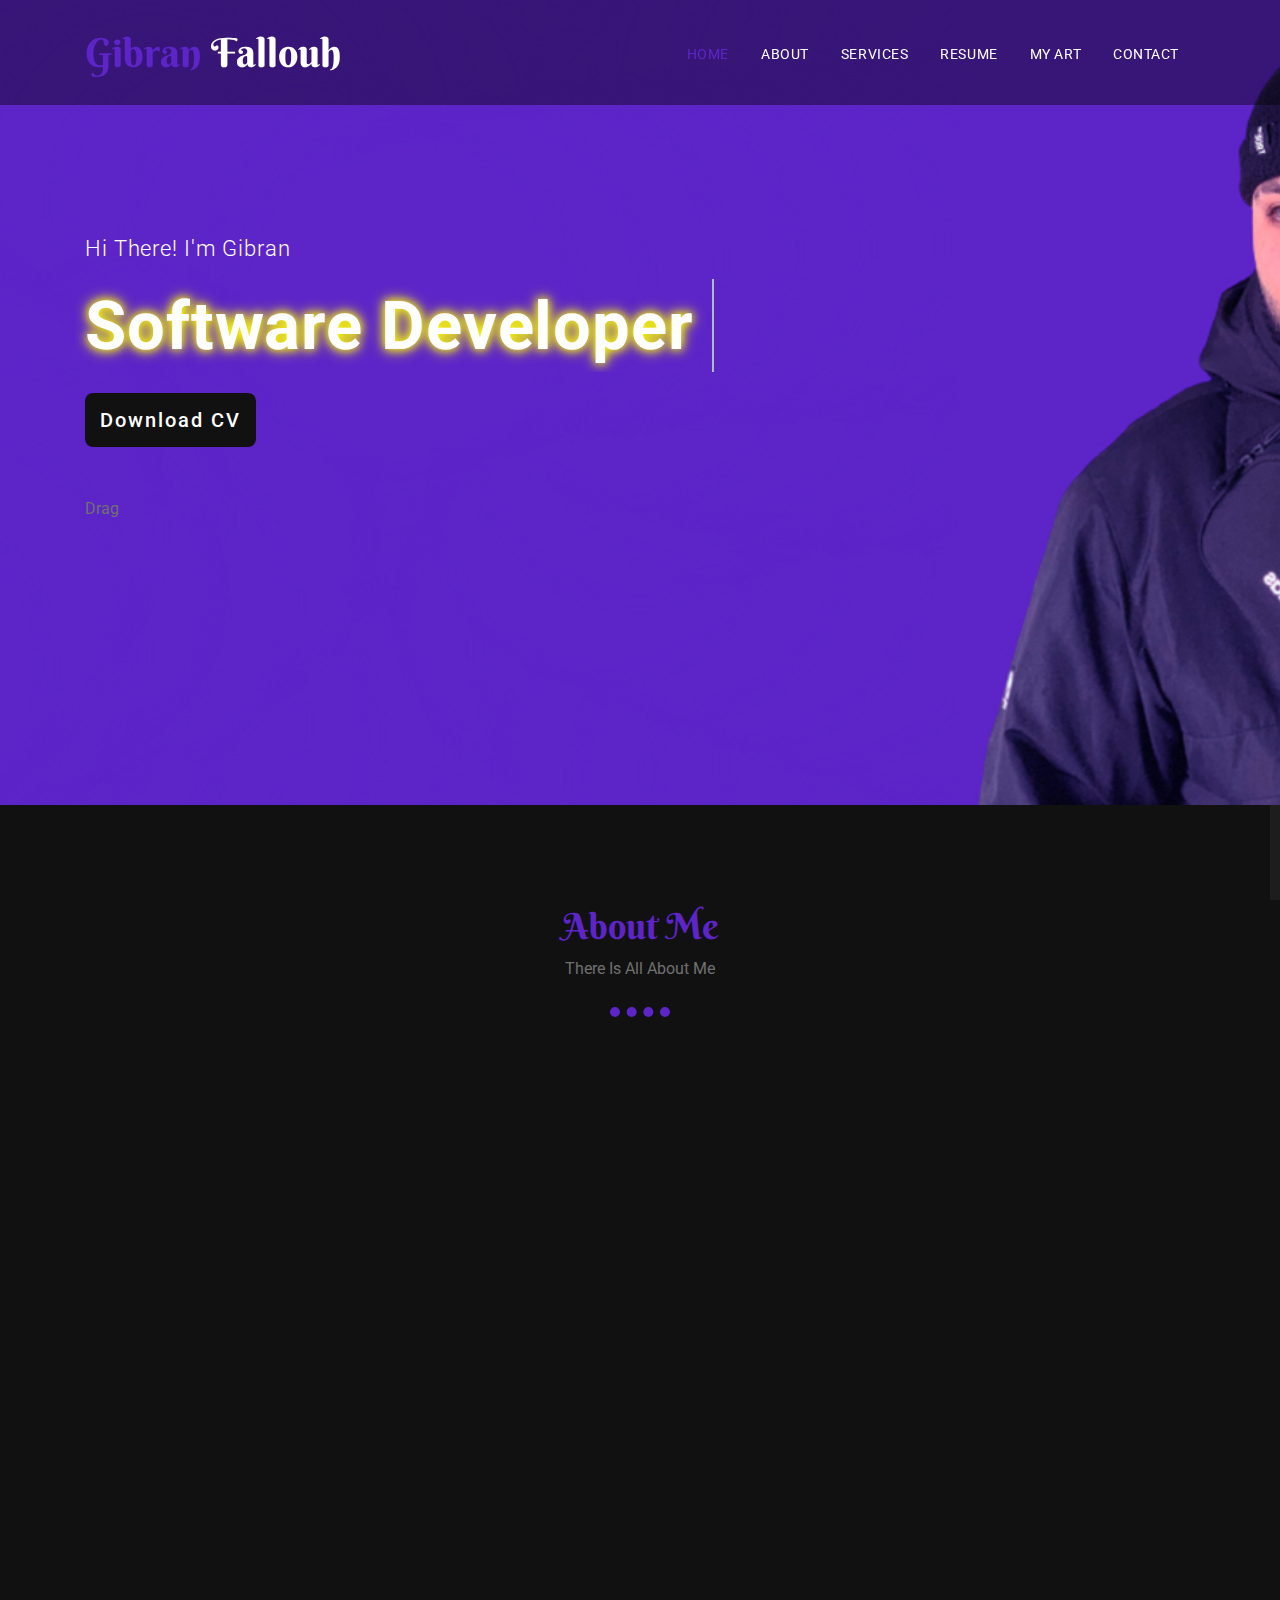
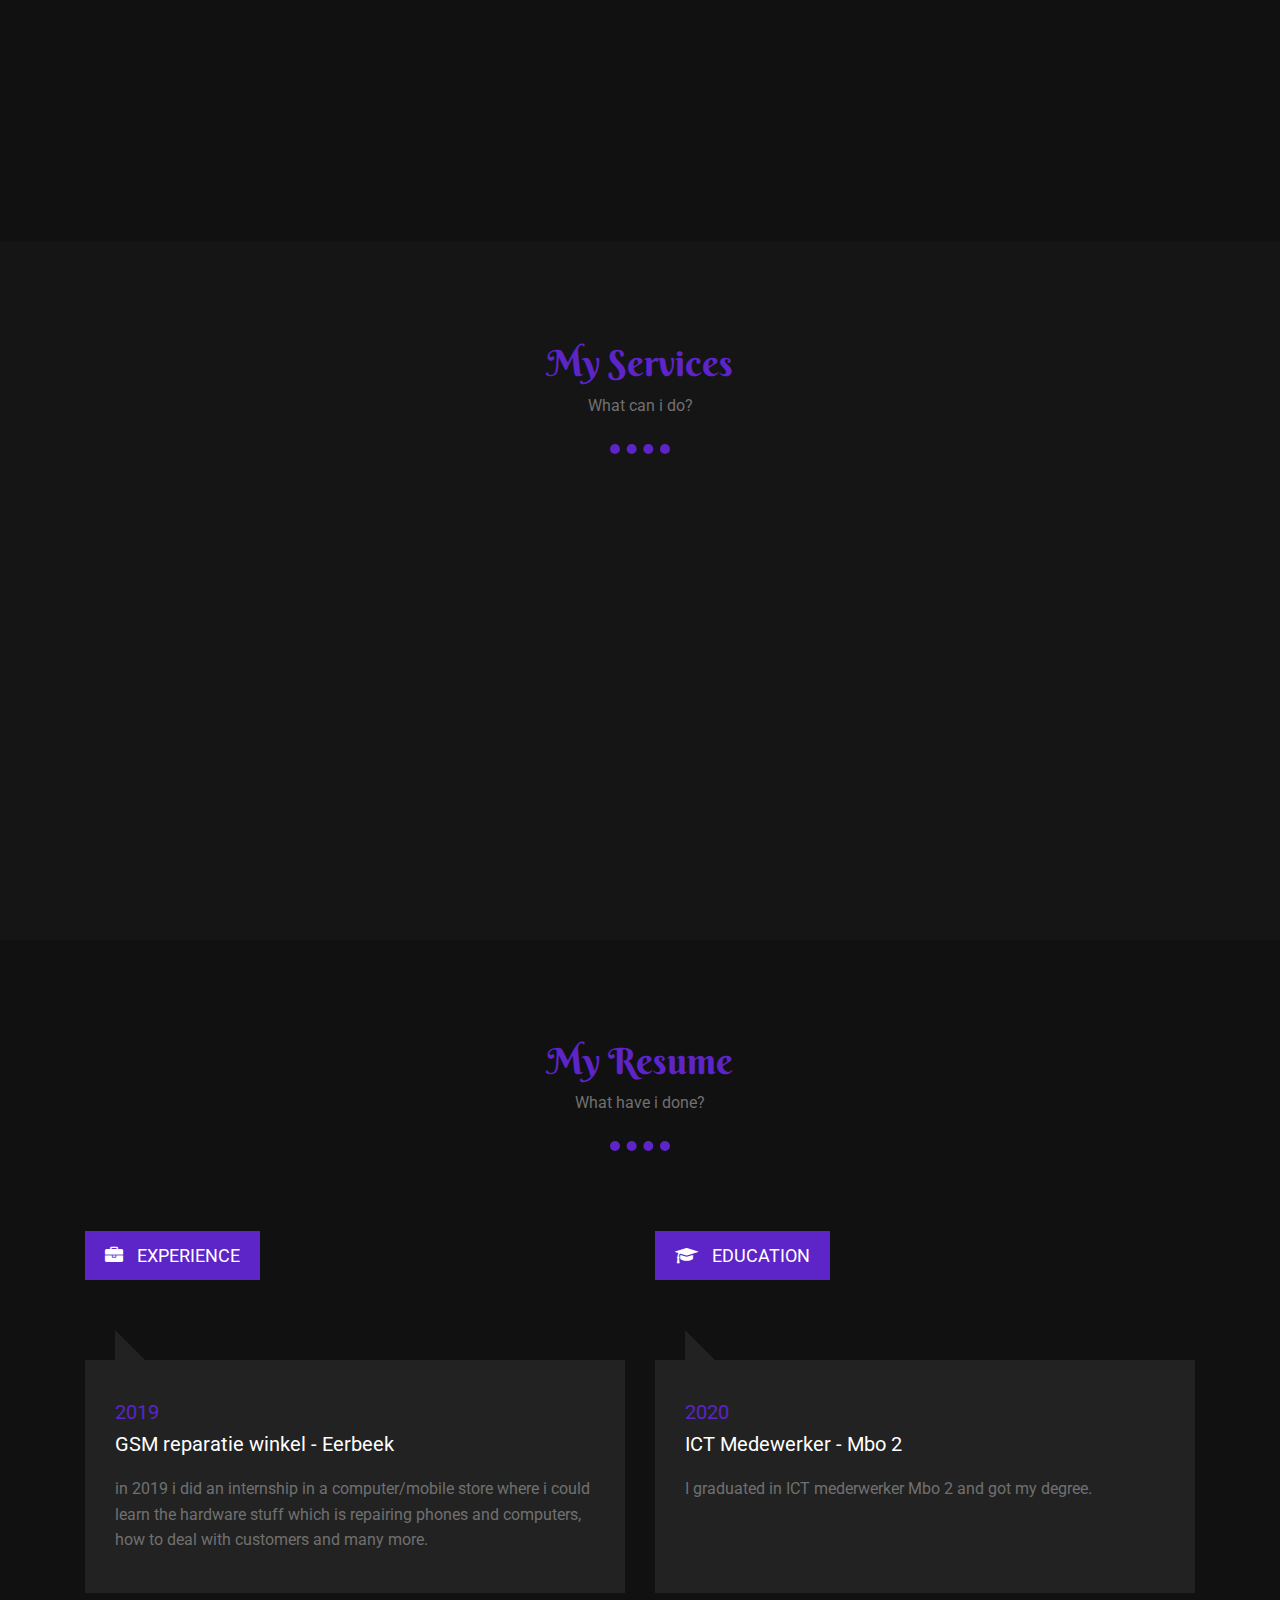
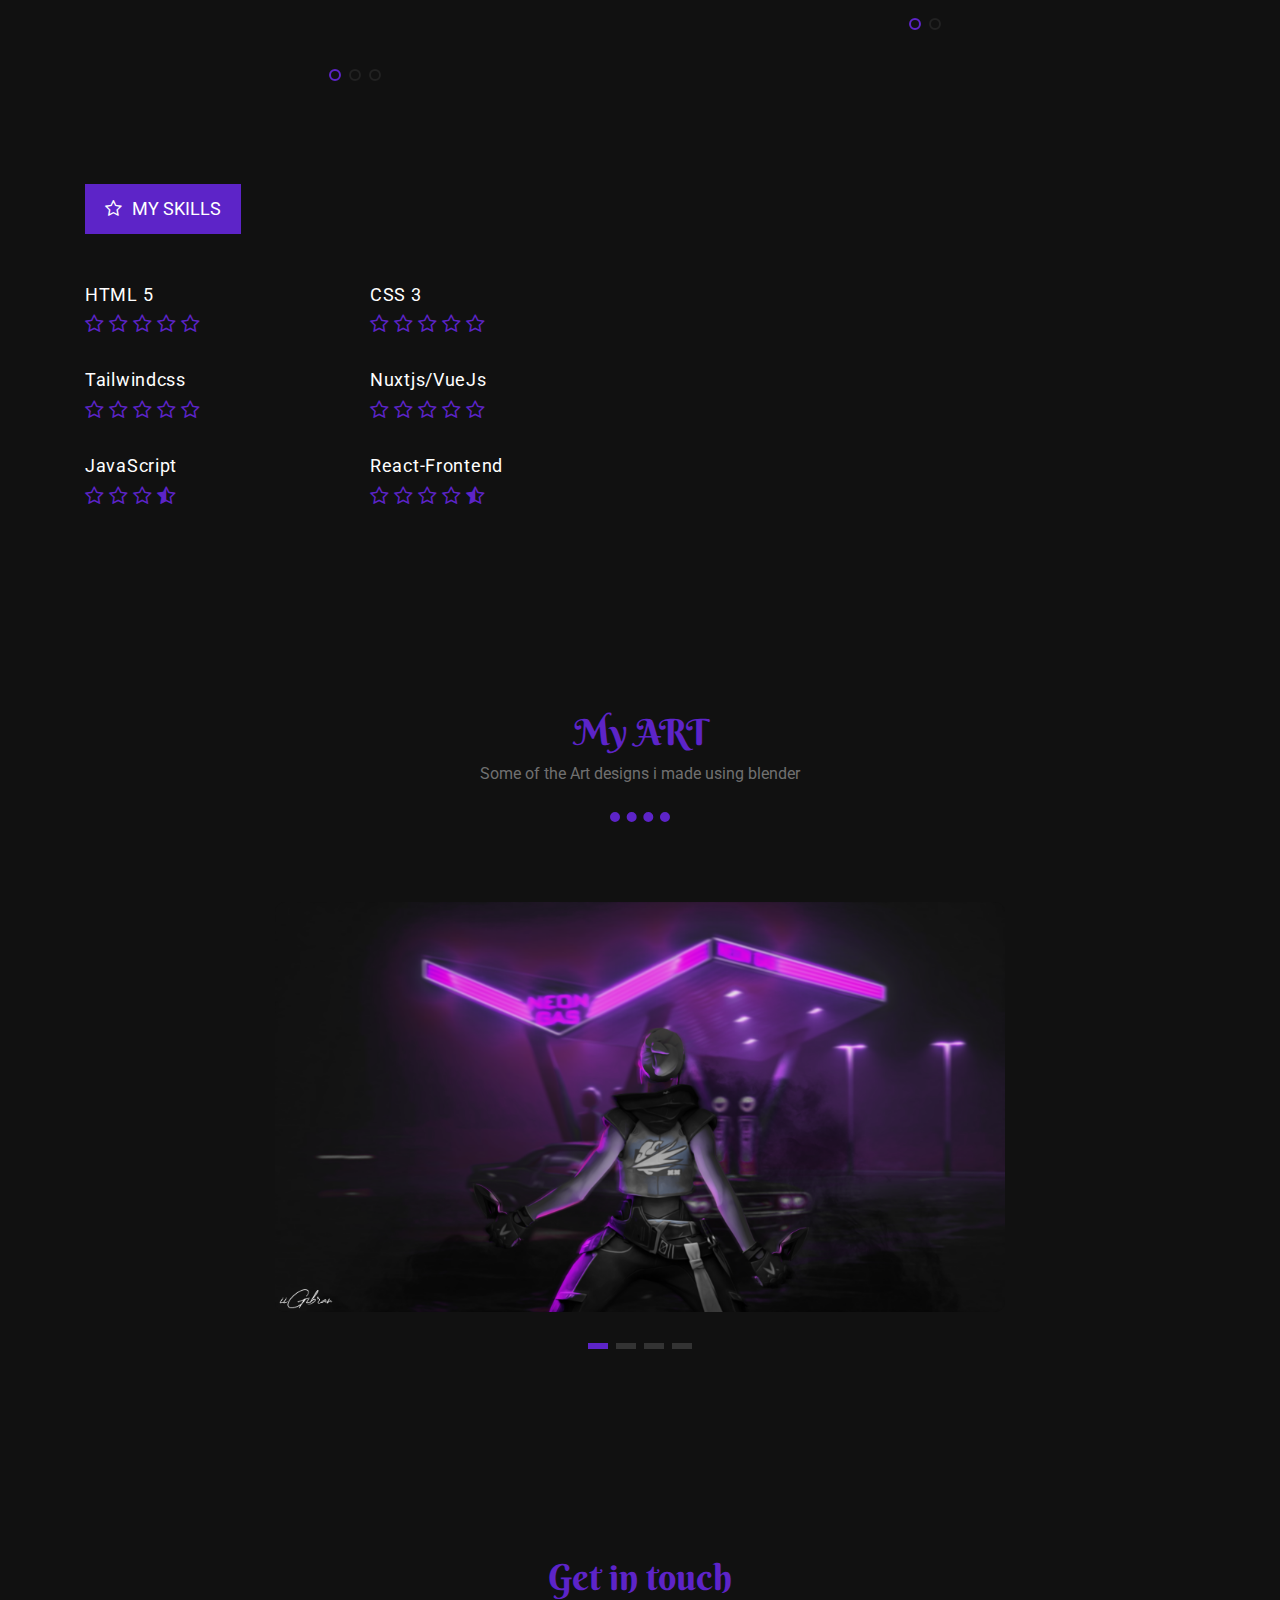
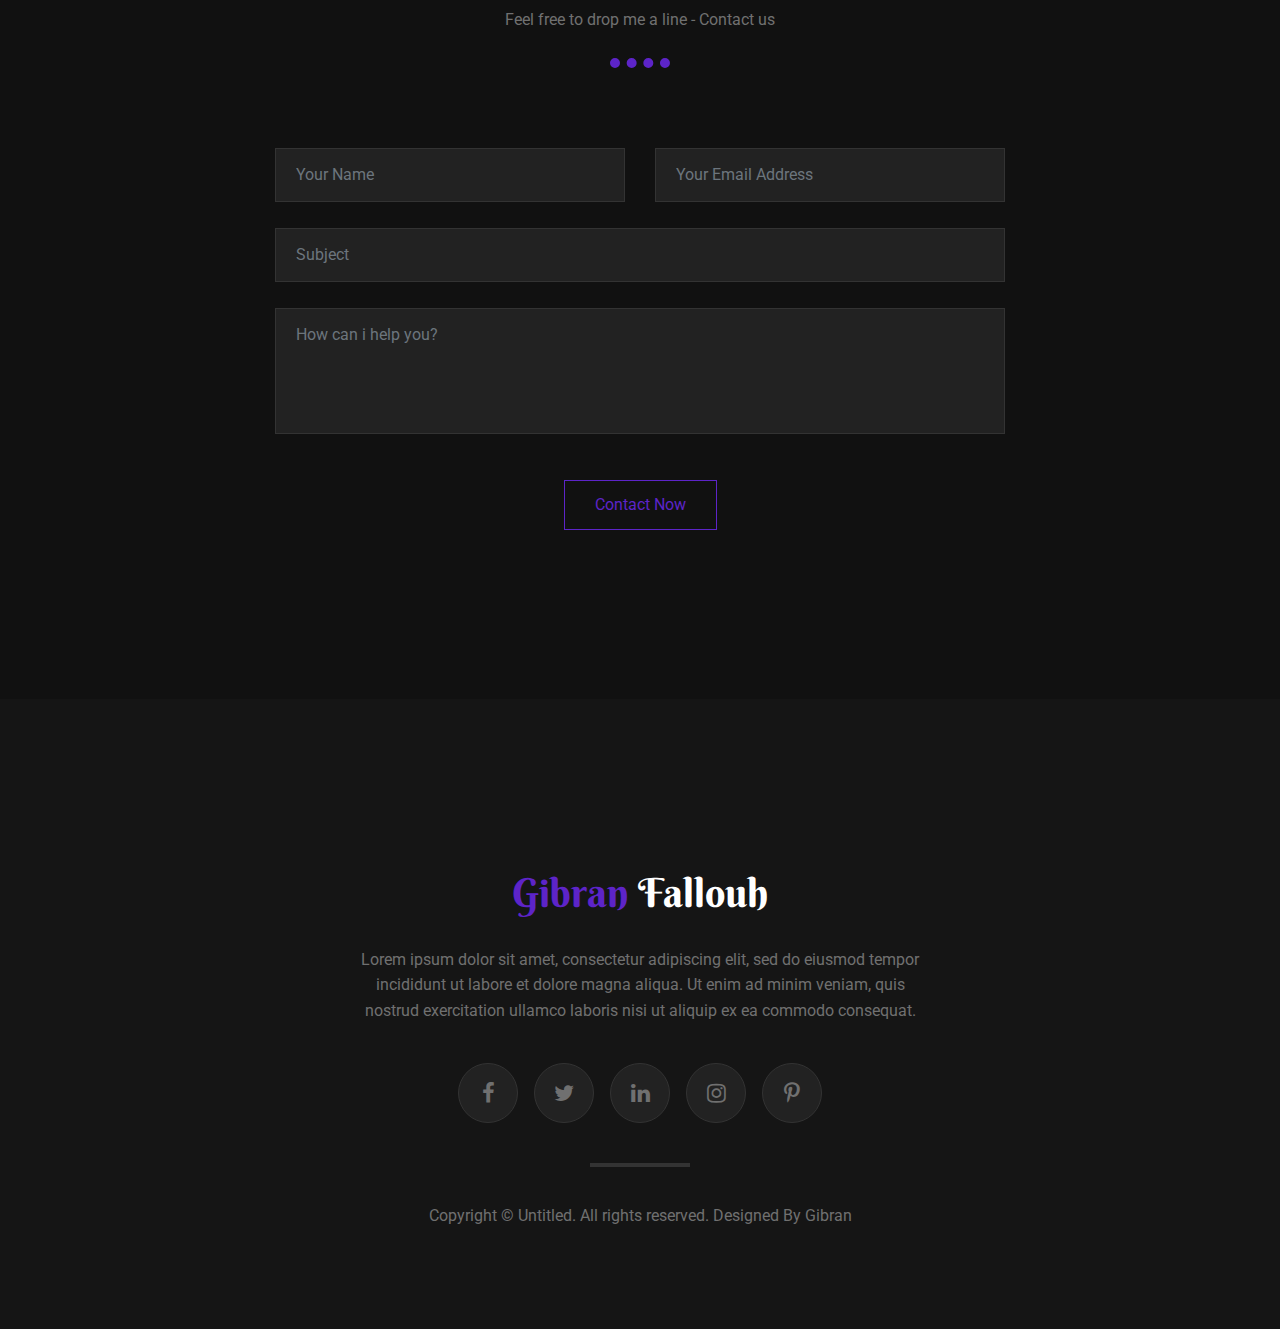
<file: index.html>
<!DOCTYPE html>
<html lang="en">
<head>
	<!-- Meta -->
	<meta charset="utf-8">
	<meta http-equiv="X-UA-Compatible" content="IE=edge">
	<meta name="viewport" content="width=device-width, initial-scale=1.0">
	<meta name="description" content="">
    <meta name="keywords" content="">
    <meta name="author" content="Awaiken Theme">
	<!-- Page Title -->
	<title>Gibran Portfolio</title>
	<!-- Google Fonts css-->
	<link href="https://fonts.googleapis.com/css?family=Berkshire+Swash%7CRoboto:300,400,400i,500,500i,700,700i,900" rel="stylesheet">
	<!-- Bootstrap css -->
	<link href="css/bootstrap.min.css" rel="stylesheet" media="screen">
	<!-- Font Awesome icon css-->
	<link href="css/font-awesome.min.css" rel="stylesheet" media="screen">
	<link href="css/flaticon.css" rel="stylesheet" media="screen">
	<!-- Swiper's CSS -->
	<link rel="stylesheet" href="css/swiper.min.css">
	<!-- Animated css -->
	<link href="css/animate.css" rel="stylesheet">
	<!-- Magnific Popup CSS -->
	<link href="css/magnific-popup.css" rel="stylesheet">
	<!-- Animation Headline CSS -->
	<link href="css/animation-headline.css" rel="stylesheet">
	<!-- Slick nav css -->
	<link rel="stylesheet" href="css/slicknav.css">
	<!-- Main custom css -->
	<link href="css/custom.css" rel="stylesheet" media="screen">
	<link href="css/scss.scss" rel="stylesheet" media="screen">
	<!-- HTML5 shim and Respond.js for IE8 support of HTML5 elements and media queries -->
    <!-- WARNING: Respond.js doesn't work if you view the page via file:// -->
    <!--[if lt IE 9]>
      <script src="https://oss.maxcdn.com/html5shiv/3.7.2/html5shiv.min.js"></script>
      <script src="https://oss.maxcdn.com/respond/1.4.2/respond.min.js"></script>
    <![endif]-->
</head>
<body data-spy="scroll" data-target="#main-navbar" data-offset="75">
	
<div id="progressbar"></div>
<div id="scrollpath"></div>

	<!-- Preloader starts -->
	<div class="preloader">
		<div class="loader">
			<div class="diamond"></div>
			<div class="diamond"></div>
			<div class="diamond"></div>
		</div>
	</div>
	<!-- Preloader Ends -->
	
	<!-- Header Section Start -->
	<header class="header">
		<nav class="navbar navbar-expand-md navbar-light fixed-top" id="main-navbar">
			<div class="container">
				<!-- Navbar Brand start -->
				<a class="navbar-brand" href="#">
					<h1><span>Gibran</span> Fallouh</h1>
				</a>
				<!-- Navbar Brand end -->
				
				<!-- Navigation Starts -->
				<ul class="navbar-nav ml-auto" id="main-menu">
					<li class="nav-item"><a class="nav-link active" href="#home">Home</a></li>
					<li class="nav-item"><a class="nav-link" href="#about">About</a></li>
					<li class="nav-item"><a class="nav-link" href="#services">Services</a></li>
					<li class="nav-item"><a class="nav-link" href="#resume">Resume</a></li>
					<li class="nav-item"><a class="nav-link" href="#art">My Art</a></li>
					<li class="nav-item"><a class="nav-link" href="#contact">Contact</a></li>
				</ul>
				<!-- Navigation Ends -->				
				
				<div class="navbar-toggle"></div>
				<div id="responsive-menu"></div>
			</div>
		</nav>	
	</header>
	<!-- Header Section End -->
	
	<!-- Banner Slider Section starts -->
	<div class="banner" id="home">
		<div class="container">
			<div class="row">
				<div class="col-lg-6">
					<!-- Banner Content Start -->
					<div class="banner-content">
						<h2 class="cd-headline clip">
							<span class="before-heading" >Hi There! I'm Gibran</span>
							<span class="cd-words-wrapper">
								<b class="is-visible" id="rgb-txt">Software Developer</b>
								<b id="rgb-txt">Web Developer</b>
								<b id="rgb-txt">Web Designer</b>
								<b id="rgb-txt">Gamer</b>
							</span>
						</h2>
						
						<a href="#" class="btn-download">Download CV</a>
					</div>


					<div class="glowy-blob">
						<div></div>
						<div></div>
						<div></div>
						<div></div>
						<div></div>
						<div></div>
						<div></div>
						<div></div>
						<div></div>
						<div></div>
						<div></div>
						<div></div>
						<div></div>
						<div></div>
						<div></div>
					</div>
					
					<span>Drag</span>
					
					<svg xmlns="http://www.w3.org/2000/svg" version="1.1">
					  <defs>
						<filter id="goo">
						  <feGaussianBlur in="SourceGraphic" stdDeviation="10" result="blur" />
						  <feColorMatrix in="blur" mode="matrix" values="1 0 0 0 0  0 1 0 0 0  0 0 1 0 0  0 0 0 19 -9" result="goo" />
						  <feComposite in="SourceGraphic" in2="goo" operator="atop"/>
						</filter>
					  </defs>
					</svg>

					
					<!-- Banner Content End -->
				</div>
			</div>
		</div>
	</div>
	<!-- Banner Slider Section ends -->
	
	<!-- About us Section Starts -->
	<section class="about-us" id="about">
		<div class="container">
			<div class="row">
				<div class="col-md-12">
					<!-- Section title start -->
					<div class="section-title">
						<h2>About Me</h2>
						<p>There Is All About Me</p>
					</div>
					<!-- Section title end -->
				</div>
			</div>
			
			<div class="row">
				<div class="col-lg-4">
					<!-- About image start -->
					<div class="about-image wow fadeInLeft" data-wow-delay="0.3s">
						<img src="images/pfp.jpeg" alt="" />
					</div>
					<!-- About image end -->
				</div>
				
				<div class="col-lg-8">
					<!-- About Content start -->
					<div class="about-content wow fadeInUp" data-wow-delay="0.8s">
						<h3><b id="rgb-txt" style="color: #fff; padding:0px">I'm Gibran</b></h3>
						<p>I'm a 21 year old student, i study Software Developer at <b style="color: #5D24C8;">Roc Nijmegen</b>, currenly im in the third year of my study so all i have left to finish Mbo 3 is 1 year. I love playing video games and <b style="color: #5D24C8;">coding</b>.<br> I believe that i am a very <b style="color: #5D24C8;">creative</b> person because im very into designing stuff and editing.</p>
						
						<p>In my free time i try to <b style="color: #5D24C8;">learn</b> new programming languages and try to practice coding by making websites, small projects etc.</p>
						
						<ul>
							<li><i class="flaticon-calendar"></i><b>Date of birth:</b> 10 may 2001</li>
							<li><i class="flaticon-flag"></i><b>Nationality:</b> Dutch</li>
							<li><i class="flaticon-freelance"></i><b>Study:</b> Software Developer <b style="color: #5D24C8;">Mbo 4 Roc Nijmegen</b></li>
							<li><i class="flaticon-phone-call"></i><b>Phone:</b> +31 685817015</li>
							<li><i class="flaticon-placeholder"></i><b>Address:</b> Velp, The Netherlands</li>
							<li><i class="flaticon-email"></i><b>Email:</b> 2001.gibran.fallouh@gmail.com</li>
							<li><i class="flaticon-translation"></i><b>Spoken Langages:</b> English - Dutch - Arabic</li>

						</ul>
					<br><br><br>
							<a style="position:relative; background-color: #5D24C8;" href="#" class="btn-download">Download CV?</a>

					</div>

					<!-- About Content End -->
				</div>
			</div>
		</div>
	</section>
	<!-- About us Section Ends -->
	
	<!-- Services Section Starts -->
	<section class="services" id="services">
		<div class="container">
			<div class="row">
				<div class="col-md-12">
					<!-- Section title start -->
					<div class="section-title">
						<h2>My Services</h2>
						<p>What can i do?</p>
					</div>
					<!-- Section title end -->
				</div>
			</div>
			
			<div class="row">
				<div class="col-md-4">
					<!-- Service Single Start -->
					<div class="service-single wow fadeInUp" data-wow-delay="0.3s">
						<div class="icon-box">
							<i class="flaticon-idea"></i>
						</div>
						
						<h3>Web Design</h3>
						<p>I can design websites to make them look modern, simple, creative and responsive aswell! this proftolio is an example of my work.</p>
					</div>
					<!-- Service Single End -->
				</div>
				
				<div class="col-md-4">
					<!-- Service Single Start -->
					<div class="service-single wow fadeInUp" data-wow-delay="0.6s">
						<div class="icon-box">
							<i class="flaticon-translation"></i>
						</div>
						
						<h3>Web Developer</h3>
						<p>Developing a website is something i can surely do i have had multiple projects where i made websites for school and for my self.</p>
					</div>
					<!-- Service Single End -->
				</div>
				
				<div class="col-md-4">
					<!-- Service Single Start -->
					<div class="service-single wow fadeInUp" data-wow-delay="0.9s">
						<div class="icon-box">
							<i class="flaticon-support"></i>
						</div>
						
						<h3>Gaming</h3>
						<p>Aside from coding im a Gamer i play games since i was a child i try to combind my gaming hobby with designing and coding.</p>
					</div>
					<!-- Service Single End -->
				</div>
				
			</div>
		</div>
	</section>
	<!-- Services Section Ends -->
	
	<!-- My Resume Section Starts -->
	<section class="my-resume" id="resume">
		<div class="container">
			<div class="row">
				<div class="col-md-12">
					<!-- Section title start -->
					<div class="section-title">
						<h2>My Resume</h2>
						<p>What have i done?</p>
					</div>
					<!-- Section title end -->
				</div>
			</div>
			
			<div class="row mb-5 pb-5">
				<div class="col-md-6">
					<div class="experience">
						<h3 class="sub-title"><i class="fa fa-briefcase"></i> Experience</h3>
						
						<!-- Experience Slider Start -->
						<div class="swiper-container experience-slider">
							<div class="swiper-wrapper">

								<!-- Experience Slide start -->
								<div class="swiper-slide">
									<div class="experience-single">
										<h5>2019</h5>
										<h4>GSM reparatie winkel - Eerbeek</h4>
										<p>in 2019 i did an internship in a computer/mobile store where i could learn the hardware stuff which is repairing phones and computers, how to deal with customers and many more.</p>
									</div>
								</div>
								<!-- Experience Slide end -->
								
								<!-- Experience Slide start -->
								<div class="swiper-slide">
									<div class="experience-single">
										<h5>2021</h5>
										<h4>Next@work - Arnhem</h4>
										<p>in 2021 i did an internship at the company Next@work, i had to make a website for the company which helped me alot with coding in frontend and backend + designing i did learn alot from it.</p>
									</div>
								</div>
								<!-- Experience Slide end -->

								<!-- Experience Slide start -->
								<div class="swiper-slide">
									<div class="experience-single">
										<h5>2023</h5>
										<h4>ContentXperience - Arnhem</h4>
										<p>in 2023 i did an internship at the company ContentXperience, there i made multiple websites for the company some of them were intern for example <a href="url">DataXperience.nl</a> this site was fully designed and built by my self and there were more. For these sites i learned to build them using NuxtJs, Tailwindcss and strapi "CMS"</p>
									</div>
								</div>
								<!-- Experience Slide end -->
							</div>
							
							<!-- Experience Pagination Start -->
							<div class="experience-pagination"></div>
							<!-- Experience Pagination Start -->
						</div>
						<!-- Experience Slider Start -->
					</div>
				</div>
				
				<div class="col-md-6">
					<div class="education">
						<h3 class="sub-title"><i class="fa fa-graduation-cap"></i> Education</h3>
						
						<!-- Education Slider Start -->
						<div class="swiper-container education-slider">
							<div class="swiper-wrapper">
								<!-- Experience Slide start -->
								<div class="swiper-slide">
									<div class="experience-single">
										<h5>2020</h5>
										<h4>ICT Medewerker - Mbo 2</h4>
										<p>I graduated in ICT mederwerker Mbo 2 and got my degree. <br><br><br></p>
									</div>
								</div>
								<!-- Experience Slide end -->
								
								<!-- Experience Slide start -->
								<div class="swiper-slide">
									<div class="experience-single">
										<h5>2024</h5>
										<h4>Software Developer - MBO 4 ROC Nijmegen</h4>
										<p>Soon. :) <br><br><br></p>
									</div>
								</div>
								<!-- Experience Slide end -->
							</div>
						
							<!-- Education Pagination Start -->
							<div class="education-pagination"></div>
							<!-- Education Pagination Start -->
						</div>
						<!-- Education Slider End -->
					</div>
				</div>
			</div>
			
			<div class="row">
				<div class="col-md-6">
					<div class="skill">
						<h3 class="sub-title"><i class="fa fa-star-o"></i>My Skills</h3>
						
						<!-- Skill Content Start -->
						<div class="skill-content">
							<div class="row">
								<div class="col-md-6">
									<!-- Skill Single Start -->
									<div class="skill-single">
										<h5>HTML 5</h5>
										<div class="skill-ratting">
											<i class="fa fa-star-o"></i>
											<i class="fa fa-star-o"></i>
											<i class="fa fa-star-o"></i>
											<i class="fa fa-star-o"></i>
											<i class="fa fa-star-o"></i>

										</div>
									</div>
									<!-- Skill Single End -->
								</div>
								
								<div class="col-md-6">
									<!-- Skill Single Start -->
									<div class="skill-single">
										<h5>CSS 3</h5>
										<div class="skill-ratting">
											<i class="fa fa-star-o"></i>
											<i class="fa fa-star-o"></i>
											<i class="fa fa-star-o"></i>
											<i class="fa fa-star-o"></i>
											<i class="fa fa-star-o"></i>

										</div>
									</div>
									<!-- Skill Single End -->
								</div>
								
								<div class="col-md-6">
									<!-- Skill Single Start -->
									<div class="skill-single">
										<h5>Tailwindcss</h5>
										<div class="skill-ratting">
											<i class="fa fa-star-o"></i>
											<i class="fa fa-star-o"></i>
											<i class="fa fa-star-o"></i>
											<i class="fa fa-star-o"></i>
											<i class="fa fa-star-o"></i>
										</div>
									</div>
									<!-- Skill Single End -->
								</div>
								
								<div class="col-md-6">
									<!-- Skill Single Start -->
									<div class="skill-single">
										<h5>Nuxtjs/VueJs</h5>
										<div class="skill-ratting">
											<i class="fa fa-star-o"></i>
											<i class="fa fa-star-o"></i>
											<i class="fa fa-star-o"></i>
											<i class="fa fa-star-o"></i>
											<i class="fa fa-star-o"></i>


										</div>
									</div>
									<!-- Skill Single End -->
								</div>
								
								<div class="col-md-6">
									<!-- Skill Single Start -->
									<div class="skill-single">
										<h5>JavaScript</h5>
										<div class="skill-ratting">
											<i class="fa fa-star-o"></i>
											<i class="fa fa-star-o"></i>
											<i class="fa fa-star-o"></i>
											<i class="fa fa-star-half-o"></i>
										</div>
									</div>
									<!-- Skill Single End -->
								</div>
								
								<div class="col-md-6">
									<!-- Skill Single Start -->
									<div class="skill-single">
										<h5>React-Frontend</h5>
										<div class="skill-ratting">
											<i class="fa fa-star-o"></i>
											<i class="fa fa-star-o"></i>
											<i class="fa fa-star-o"></i>
											<i class="fa fa-star-o"></i>
											<i class="fa fa-star-half-o"></i>
										</div>
									</div>
									<!-- Skill Single End -->
								</div>
							</div>
						</div>
						<!-- Skill Content End -->
					</div>
				</div>
				
			</div>
		</div>
	</section>
	<!-- My Resume Section Ends -->
		<!-- Testimonial Section stars -->
		<section id="art" class="testimonials">
			<div class="container">
				<div class="row">
					<div class="col-md-12">
						<!-- Section title start -->
						<div class="section-title">
							<h2>My ART</h2>
							<p>Some of the Art designs i made using blender</p>
						</div>
						<!-- Section title end -->
					</div>
				</div>
				
				<div class="row">
					<div class="col-md-8 offset-md-2">	
						<div class="swiper-container testimonial-slider">
							<div class="swiper-wrapper">
								<!-- Testimonial Slide start -->
								<div class="swiper-slide">
									<div class="testimonial-single">
											<img class="slides-img" src="images/jett.png" alt="" />
									</div>
								</div>
								<!-- Testimonial Slide end -->
								
								<!-- Testimonial Slide start -->
								<div class="swiper-slide">
									<div class="testimonial-single">
											<img class="slides-img" src="images/phen.png" alt="" />
									</div>
								</div>
								<!-- Testimonial Slide end -->
								
								<!-- Testimonial Slide start -->
								<div class="swiper-slide">
									<div class="testimonial-single">
											<img class="slides-img" src="images/sage.png" alt="" />
									</div>
								</div>
								<!-- Testimonial Slide end -->

								<!-- Testimonial Slide start -->

								<div class="swiper-slide">
									<div class="testimonial-single">
											<img class="slides-img" src="images/cypher.png" alt="" />
									</div>
								</div>
								<!-- Testimonial Slide end -->

							</div>
							
							<div class="testimonial-pagination"></div>
						</div>
					</div>
				</div>
			</div>
		</section>
		<!-- Testimonial Section ends -->

	
	<!-- Contact us Section Starts -->
	<section class="contactus" id="contact">
		<div class="container">
			<div class="row">
				<div class="col-md-12">
					<!-- Section title start -->
					<div class="section-title">
						<h2>Get in touch</h2>
						<p>Feel free to drop me a line - Contact us</p>
					</div>
					<!-- Section title end -->
				</div>
			</div>
			
			<div class="row">
				<div class="col-md-8 offset-md-2">
					<!-- Contact Form start -->
					<div class="contact-form">
						<form id="contactForm" action="#" method="post">
							<div class="row">
								<div class="form-group col-md-6 col-sm-6">
									<input type="text" class="form-control" placeholder="Your Name">
								</div>
								
								<div class="form-group col-md-6 col-sm-6">
									<input type="email" class="form-control" placeholder="Your Email Address">
								</div>
								
								<div class="form-group col-md-12 col-sm-12">
									<input type="text" class="form-control" placeholder="Subject">
								</div>
								
								<div class="form-group col-md-12 col-sm-12">
									<textarea rows="4" class="form-control" placeholder="How can i help you?"></textarea>
								</div>
								
								<div class="col-md-12 col-sm-12 text-center">
									<button type="submit" class="btn-contact">Contact Now</button>
								</div>
							</div>
						</form>
					</div>
					<!-- Contact Form end -->
				</div>
			</div>
		</div>
	</section>
	<!-- Contact us Section Ends -->
	
	<!-- Contact Information Section Starts -->
	<div class="contact-information">
		<div class="container">
			<div class="row">
				<div class="col-lg-4">
					<!-- Contact info single start -->
					<div class="contact-info-single wow fadeInUp" data-wow-delay="0.3s">
						<h3>Address</h3>
						<p>- <br />The Netherlands</p>
					</div>
					<!-- Contact info single end -->
				</div>
				
				<div class="col-lg-4">
					<!-- Contact info single start -->
					<div class="contact-info-single wow fadeInUp" data-wow-delay="0.6s">
						<h3>Phone No.</h3>
						<p>+31 123456789 <br />+31 123456789 </p>
					</div>
					<!-- Contact info single end -->
				</div>
				
				<div class="col-lg-4">
					<!-- Contact info single start -->
					<div class="contact-info-single wow fadeInUp" data-wow-delay="0.9s">
						<h3>Email</h3>
						<p>fake@email.com<br />fake@email.com</p>
					</div>
					<!-- Contact info single end -->
				</div>
			</div>
		</div>
	</div>
	<!-- Contact Information Section Ends -->
	
	<!-- Footer Section starts -->
	<footer class="main-footer">
		<div class="container">
			<div class="row">
				<div class="col-md-12">
					<!-- Footer Logo start -->
					<div class="footer-logo">
						<h1><span>Gibran</span> Fallouh</h1>
					</div>
					<!-- Footer Logo end -->
					
					<!-- Footer About start -->
					<div class="footer-about">
						<p>Lorem ipsum dolor sit amet, consectetur adipiscing elit, sed do eiusmod tempor incididunt ut labore et dolore magna aliqua. Ut enim ad minim veniam, quis nostrud exercitation ullamco laboris nisi ut aliquip ex ea commodo consequat.</p>
					</div>
					<!-- Footer About end -->
					
					<!-- Footer Social Link start -->
					<div class="footer-social">
						<a href="#"><i class="fa fa-facebook"></i></a>
						<a href="#"><i class="fa fa-twitter"></i></a>
						<a href="#"><i class="fa fa-linkedin"></i></a>
						<a href="#"><i class="fa fa-instagram"></i></a>
						<a href="#"><i class="fa fa-pinterest-p"></i></a>
					</div>
					<!-- Footer Social Link end -->
					
					<!-- Footer Copyright start -->
					<div class="footer-copyright">
						<p>Copyright &copy; Untitled. All rights reserved. Designed By Gibran</p>
					</div>
					<!-- Footer Copyright end -->
				</div>
			</div>
		</div>
	</footer>
	<!-- Footer Section Ends -->
	
	<!-- Jquery Library File -->
	<script src="js/jquery-1.12.4.min.js"></script>
	<!-- Bootstrap js file -->
	<script src="js/bootstrap.min.js"></script>
	<!-- Wow js file -->
	<script src="js/wow.js"></script>
	<!-- Swiper Carousel js file -->
	<script src="js/swiper.min.js"></script>
	<!-- Counterup js file -->
	<script src="js/waypoints.min.js"></script>
    <script src="js/jquery.counterup.min.js"></script>
	<!-- Isotop js file -->
	<script src="js/isotope.min.js"></script>
	<!-- Magnific Popup core JS file -->
	<script src="js/jquery.magnific-popup.min.js"></script>
	<!-- Slick Nav js file -->
	<script src="js/jquery.slicknav.js"></script>
	<!-- SmoothScroll -->
	<script src="js/SmoothScroll.js"></script>
	<!-- Animated Headline js file -->
	<script src="js/animation-headline.js"></script>
    <!-- Main Custom js file -->
	<script src="js/function.js"></script>

	<script type="text/javascript">
		let progress = document.getElementById('progressbar');
		let totalHeight = document.body.scrollHeight - window.innerHeight;
		window.onscroll = function(){
			let progressHeight = (window.pageYOffset / totalHeight) * 100;
			progress.style.height = progressHeight + "%";
		}
	</script>
</body>
</html>
</file>
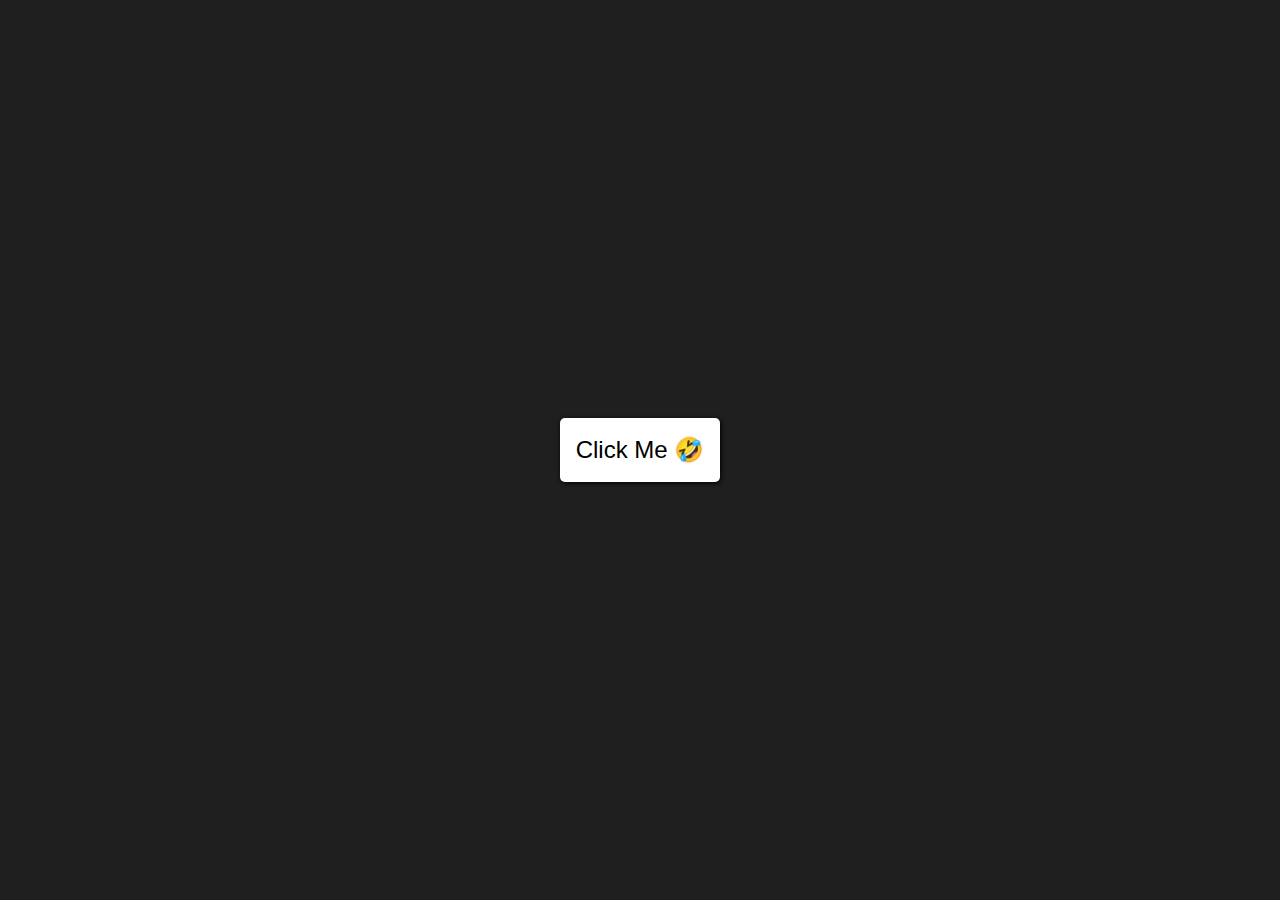
<file: index2.html>
<!DOCTYPE html>
<html lang="en">
<head>

	<style>
		* {
			padding: 0;
			margin: 0;
			box-sizing: border-box;
			user-select: none;
		  }
		  
		  body {
			background-color: rgb(31, 31, 31);
		  }
		  
		  button {
			position: absolute;
			top: 50%;
			left: 50%;
			transform: translate(-50%, -50%);
			height: 4rem;
			width: 10rem;
			font-size: 1.5rem;
			border-radius: 5px;
			border: none;
			box-shadow: 1px 1px 5px black;
			background-color: white;
		  }
		  
	</style>
</head>
<body data-spy="scroll" data-target="#main-navbar" data-offset="75">

			<button id='runaway-btn'>Click Me &#129315;</button>

	<script>
		const button = document.getElementById("runaway-btn");

const animateMove = (element, prop, pixels) =>
  anime({
    targets: element,
    [prop]: `${pixels}px`,
    easing: "easeOutCirc"
  });

["mouseover", "click"].forEach(function (el) {
  button.addEventListener(el, function (event) {
    const top = getRandomNumber(window.innerHeight - this.offsetHeight);
    const left = getRandomNumber(window.innerWidth - this.offsetWidth);

    animateMove(this, "left", left).play();
    animateMove(this, "top", top).play();
  });
});

const getRandomNumber = (num) => {
  return Math.floor(Math.random() * (num + 1));
};

	</script>

</body>
</html>
</file>
<file: css/flaticon.css>
/*
  	Flaticon icon font: Flaticon
  	Creation date: 15/01/2019 11:09
*/

@font-face {
  font-family: "Flaticon";
  src: url("../fonts/Flaticon.eot");
  src: url("../fonts/Flaticon.eot?#iefix") format("embedded-opentype"),
       url("../fonts/Flaticon.woff") format("woff"),
       url("../fonts/Flaticon.ttf") format("truetype"),
       url("../fonts/Flaticon.svg#Flaticon") format("svg");
  font-weight: normal;
  font-style: normal;
}

@media screen and (-webkit-min-device-pixel-ratio:0) {
  @font-face {
    font-family: "Flaticon";
    src: url("../fonts/Flaticon.svg#Flaticon") format("svg");
  }
}

[class^="flaticon-"]:before, [class*=" flaticon-"]:before,
[class^="flaticon-"]:after, [class*=" flaticon-"]:after {   
	font-family: Flaticon;
	font-style: normal;
}

.flaticon-users:before { content: "\f100"; }
.flaticon-employee:before { content: "\f101"; }
.flaticon-calendar:before { content: "\f102"; }
.flaticon-flag:before { content: "\f103"; }
.flaticon-freelance:before { content: "\f104"; }
.flaticon-phone-call:before { content: "\f105"; }
.flaticon-translation:before { content: "\f106"; }
.flaticon-email:before { content: "\f107"; }
.flaticon-skype:before { content: "\f108"; }
.flaticon-idea:before { content: "\f109"; }
.flaticon-growth:before { content: "\f10a"; }
.flaticon-support:before { content: "\f10b"; }
.flaticon-customer-service:before { content: "\f10c"; }
.flaticon-settings:before { content: "\f10d"; }
.flaticon-settings-1:before { content: "\f10e"; }
.flaticon-controls:before { content: "\f10f"; }
.flaticon-controls-1:before { content: "\f110"; }
.flaticon-settings-2:before { content: "\f111"; }
.flaticon-award:before { content: "\f112"; }
.flaticon-trophy:before { content: "\f113"; }
.flaticon-quality:before { content: "\f114"; }
.flaticon-customer:before { content: "\f115"; }
.flaticon-coffee-cup:before { content: "\f116"; }
.flaticon-open-book:before { content: "\f117"; }
.flaticon-resume:before { content: "\f118"; }
.flaticon-mortarboard:before { content: "\f119"; }
.flaticon-placeholder:before { content: "\f11a"; }
</file>
<file: css/animation-headline.css>
.cd-title {
  position: relative;
  height: 160px;
  line-height: 230px;
  text-align: center;
}
.cd-title h1 {
  font-size: 2.4rem;
  font-weight: 700;
}
@media only screen and (min-width: 768px) {
  .cd-title {
    line-height: 250px;
  }
}
@media only screen and (min-width: 1170px) {
  .cd-title {
    height: 200px;
    line-height: 300px;
  }
  .cd-title h1 {
    font-size: 3rem;
  }
}

.cd-intro {
  width: 90%;
  max-width: 768px;
  text-align: center;
}

.cd-intro {
  margin: 4em auto;
}
@media only screen and (min-width: 768px) {
  .cd-intro {
    margin: 5em auto;
  }
}
@media only screen and (min-width: 1170px) {
  .cd-intro {
    margin: 6em auto;
  }
}

.cd-headline {
  font-size: 3rem;
  line-height: 1.2;
}
@media only screen and (min-width: 768px) {
  .cd-headline {
    font-size: 4.4rem;
    font-weight: 300;
  }
}
@media only screen and (min-width: 1170px) {
  .cd-headline {
    font-size: 6rem;
  }
}

.cd-words-wrapper {
  display: inline-block;
  position: relative;
  text-align: left;
}
.cd-words-wrapper b {
  display: inline-block;
  position: absolute;
  white-space: nowrap;
  left: 0;
  top: 0;
}
.cd-words-wrapper b.is-visible {
  position: relative;
}
.no-js .cd-words-wrapper b {
  opacity: 0;
}
.no-js .cd-words-wrapper b.is-visible {
  opacity: 1;
}

/* -------------------------------- 

xrotate-1 

-------------------------------- */
.cd-headline.rotate-1 .cd-words-wrapper {
  -webkit-perspective: 300px;
  -moz-perspective: 300px;
  perspective: 300px;
}
.cd-headline.rotate-1 b {
  opacity: 0;
  -webkit-transform-origin: 50% 100%;
  -moz-transform-origin: 50% 100%;
  -ms-transform-origin: 50% 100%;
  -o-transform-origin: 50% 100%;
  transform-origin: 50% 100%;
  -webkit-transform: rotateX(180deg);
  -moz-transform: rotateX(180deg);
  -ms-transform: rotateX(180deg);
  -o-transform: rotateX(180deg);
  transform: rotateX(180deg);
}
.cd-headline.rotate-1 b.is-visible {
  opacity: 1;
  -webkit-transform: rotateX(0deg);
  -moz-transform: rotateX(0deg);
  -ms-transform: rotateX(0deg);
  -o-transform: rotateX(0deg);
  transform: rotateX(0deg);
  -webkit-animation: cd-rotate-1-in 1.2s;
  -moz-animation: cd-rotate-1-in 1.2s;
  animation: cd-rotate-1-in 1.2s;
}
.cd-headline.rotate-1 b.is-hidden {
  -webkit-transform: rotateX(180deg);
  -moz-transform: rotateX(180deg);
  -ms-transform: rotateX(180deg);
  -o-transform: rotateX(180deg);
  transform: rotateX(180deg);
  -webkit-animation: cd-rotate-1-out 1.2s;
  -moz-animation: cd-rotate-1-out 1.2s;
  animation: cd-rotate-1-out 1.2s;
}

@-webkit-keyframes cd-rotate-1-in {
  0% {
    -webkit-transform: rotateX(180deg);
    opacity: 0;
  }
  35% {
    -webkit-transform: rotateX(120deg);
    opacity: 0;
  }
  65% {
    opacity: 0;
  }
  100% {
    -webkit-transform: rotateX(360deg);
    opacity: 1;
  }
}
@-moz-keyframes cd-rotate-1-in {
  0% {
    -moz-transform: rotateX(180deg);
    opacity: 0;
  }
  35% {
    -moz-transform: rotateX(120deg);
    opacity: 0;
  }
  65% {
    opacity: 0;
  }
  100% {
    -moz-transform: rotateX(360deg);
    opacity: 1;
  }
}
@keyframes cd-rotate-1-in {
  0% {
    -webkit-transform: rotateX(180deg);
    -moz-transform: rotateX(180deg);
    -ms-transform: rotateX(180deg);
    -o-transform: rotateX(180deg);
    transform: rotateX(180deg);
    opacity: 0;
  }
  35% {
    -webkit-transform: rotateX(120deg);
    -moz-transform: rotateX(120deg);
    -ms-transform: rotateX(120deg);
    -o-transform: rotateX(120deg);
    transform: rotateX(120deg);
    opacity: 0;
  }
  65% {
    opacity: 0;
  }
  100% {
    -webkit-transform: rotateX(360deg);
    -moz-transform: rotateX(360deg);
    -ms-transform: rotateX(360deg);
    -o-transform: rotateX(360deg);
    transform: rotateX(360deg);
    opacity: 1;
  }
}
@-webkit-keyframes cd-rotate-1-out {
  0% {
    -webkit-transform: rotateX(0deg);
    opacity: 1;
  }
  35% {
    -webkit-transform: rotateX(-40deg);
    opacity: 1;
  }
  65% {
    opacity: 0;
  }
  100% {
    -webkit-transform: rotateX(180deg);
    opacity: 0;
  }
}
@-moz-keyframes cd-rotate-1-out {
  0% {
    -moz-transform: rotateX(0deg);
    opacity: 1;
  }
  35% {
    -moz-transform: rotateX(-40deg);
    opacity: 1;
  }
  65% {
    opacity: 0;
  }
  100% {
    -moz-transform: rotateX(180deg);
    opacity: 0;
  }
}
@keyframes cd-rotate-1-out {
  0% {
    -webkit-transform: rotateX(0deg);
    -moz-transform: rotateX(0deg);
    -ms-transform: rotateX(0deg);
    -o-transform: rotateX(0deg);
    transform: rotateX(0deg);
    opacity: 1;
  }
  35% {
    -webkit-transform: rotateX(-40deg);
    -moz-transform: rotateX(-40deg);
    -ms-transform: rotateX(-40deg);
    -o-transform: rotateX(-40deg);
    transform: rotateX(-40deg);
    opacity: 1;
  }
  65% {
    opacity: 0;
  }
  100% {
    -webkit-transform: rotateX(180deg);
    -moz-transform: rotateX(180deg);
    -ms-transform: rotateX(180deg);
    -o-transform: rotateX(180deg);
    transform: rotateX(180deg);
    opacity: 0;
  }
}
/* -------------------------------- 

xtype 

-------------------------------- */
.cd-headline.type .cd-words-wrapper {
  vertical-align: top;
  overflow: hidden;
}
.cd-headline.type .cd-words-wrapper::after {
  /* vertical bar */
  content: '';
  position: absolute;
  right: 0;
  top: 50%;
  bottom: auto;
  -webkit-transform: translateY(-50%);
  -moz-transform: translateY(-50%);
  -ms-transform: translateY(-50%);
  -o-transform: translateY(-50%);
  transform: translateY(-50%);
  height: 90%;
  width: 1px;
  background-color: #aebcb9;
}
.cd-headline.type .cd-words-wrapper.waiting::after {
  -webkit-animation: cd-pulse 1s infinite;
  -moz-animation: cd-pulse 1s infinite;
  animation: cd-pulse 1s infinite;
}
.cd-headline.type .cd-words-wrapper.selected {
  background-color: #aebcb9;
}
.cd-headline.type .cd-words-wrapper.selected::after {
  visibility: hidden;
}
.cd-headline.type .cd-words-wrapper.selected b {
  color: #0d0d0d;
}
.cd-headline.type b {
  visibility: hidden;
}
.cd-headline.type b.is-visible {
  visibility: visible;
}
.cd-headline.type i {
  position: absolute;
  visibility: hidden;
}
.cd-headline.type i.in {
  position: relative;
  visibility: visible;
}

@-webkit-keyframes cd-pulse {
  0% {
    -webkit-transform: translateY(-50%) scale(1);
    opacity: 1;
  }
  40% {
    -webkit-transform: translateY(-50%) scale(0.9);
    opacity: 0;
  }
  100% {
    -webkit-transform: translateY(-50%) scale(0);
    opacity: 0;
  }
}
@-moz-keyframes cd-pulse {
  0% {
    -moz-transform: translateY(-50%) scale(1);
    opacity: 1;
  }
  40% {
    -moz-transform: translateY(-50%) scale(0.9);
    opacity: 0;
  }
  100% {
    -moz-transform: translateY(-50%) scale(0);
    opacity: 0;
  }
}
@keyframes cd-pulse {
  0% {
    -webkit-transform: translateY(-50%) scale(1);
    -moz-transform: translateY(-50%) scale(1);
    -ms-transform: translateY(-50%) scale(1);
    -o-transform: translateY(-50%) scale(1);
    transform: translateY(-50%) scale(1);
    opacity: 1;
  }
  40% {
    -webkit-transform: translateY(-50%) scale(0.9);
    -moz-transform: translateY(-50%) scale(0.9);
    -ms-transform: translateY(-50%) scale(0.9);
    -o-transform: translateY(-50%) scale(0.9);
    transform: translateY(-50%) scale(0.9);
    opacity: 0;
  }
  100% {
    -webkit-transform: translateY(-50%) scale(0);
    -moz-transform: translateY(-50%) scale(0);
    -ms-transform: translateY(-50%) scale(0);
    -o-transform: translateY(-50%) scale(0);
    transform: translateY(-50%) scale(0);
    opacity: 0;
  }
}
/* -------------------------------- 

xrotate-2 

-------------------------------- */
.cd-headline.rotate-2 .cd-words-wrapper {
  -webkit-perspective: 300px;
  -moz-perspective: 300px;
  perspective: 300px;
}
.cd-headline.rotate-2 i, .cd-headline.rotate-2 em {
  display: inline-block;
  -webkit-backface-visibility: hidden;
  backface-visibility: hidden;
}
.cd-headline.rotate-2 b {
  opacity: 0;
}
.cd-headline.rotate-2 i {
  -webkit-transform-style: preserve-3d;
  -moz-transform-style: preserve-3d;
  -ms-transform-style: preserve-3d;
  -o-transform-style: preserve-3d;
  transform-style: preserve-3d;
  -webkit-transform: translateZ(-20px) rotateX(90deg);
  -moz-transform: translateZ(-20px) rotateX(90deg);
  -ms-transform: translateZ(-20px) rotateX(90deg);
  -o-transform: translateZ(-20px) rotateX(90deg);
  transform: translateZ(-20px) rotateX(90deg);
  opacity: 0;
}
.is-visible .cd-headline.rotate-2 i {
  opacity: 1;
}
.cd-headline.rotate-2 i.in {
  -webkit-animation: cd-rotate-2-in 0.4s forwards;
  -moz-animation: cd-rotate-2-in 0.4s forwards;
  animation: cd-rotate-2-in 0.4s forwards;
}
.cd-headline.rotate-2 i.out {
  -webkit-animation: cd-rotate-2-out 0.4s forwards;
  -moz-animation: cd-rotate-2-out 0.4s forwards;
  animation: cd-rotate-2-out 0.4s forwards;
}
.cd-headline.rotate-2 em {
  -webkit-transform: translateZ(20px);
  -moz-transform: translateZ(20px);
  -ms-transform: translateZ(20px);
  -o-transform: translateZ(20px);
  transform: translateZ(20px);
}

.no-csstransitions .cd-headline.rotate-2 i {
  -webkit-transform: rotateX(0deg);
  -moz-transform: rotateX(0deg);
  -ms-transform: rotateX(0deg);
  -o-transform: rotateX(0deg);
  transform: rotateX(0deg);
  opacity: 0;
}
.no-csstransitions .cd-headline.rotate-2 i em {
  -webkit-transform: scale(1);
  -moz-transform: scale(1);
  -ms-transform: scale(1);
  -o-transform: scale(1);
  transform: scale(1);
}

.no-csstransitions .cd-headline.rotate-2 .is-visible i {
  opacity: 1;
}

@-webkit-keyframes cd-rotate-2-in {
  0% {
    opacity: 0;
    -webkit-transform: translateZ(-20px) rotateX(90deg);
  }
  60% {
    opacity: 1;
    -webkit-transform: translateZ(-20px) rotateX(-10deg);
  }
  100% {
    opacity: 1;
    -webkit-transform: translateZ(-20px) rotateX(0deg);
  }
}
@-moz-keyframes cd-rotate-2-in {
  0% {
    opacity: 0;
    -moz-transform: translateZ(-20px) rotateX(90deg);
  }
  60% {
    opacity: 1;
    -moz-transform: translateZ(-20px) rotateX(-10deg);
  }
  100% {
    opacity: 1;
    -moz-transform: translateZ(-20px) rotateX(0deg);
  }
}
@keyframes cd-rotate-2-in {
  0% {
    opacity: 0;
    -webkit-transform: translateZ(-20px) rotateX(90deg);
    -moz-transform: translateZ(-20px) rotateX(90deg);
    -ms-transform: translateZ(-20px) rotateX(90deg);
    -o-transform: translateZ(-20px) rotateX(90deg);
    transform: translateZ(-20px) rotateX(90deg);
  }
  60% {
    opacity: 1;
    -webkit-transform: translateZ(-20px) rotateX(-10deg);
    -moz-transform: translateZ(-20px) rotateX(-10deg);
    -ms-transform: translateZ(-20px) rotateX(-10deg);
    -o-transform: translateZ(-20px) rotateX(-10deg);
    transform: translateZ(-20px) rotateX(-10deg);
  }
  100% {
    opacity: 1;
    -webkit-transform: translateZ(-20px) rotateX(0deg);
    -moz-transform: translateZ(-20px) rotateX(0deg);
    -ms-transform: translateZ(-20px) rotateX(0deg);
    -o-transform: translateZ(-20px) rotateX(0deg);
    transform: translateZ(-20px) rotateX(0deg);
  }
}
@-webkit-keyframes cd-rotate-2-out {
  0% {
    opacity: 1;
    -webkit-transform: translateZ(-20px) rotateX(0);
  }
  60% {
    opacity: 0;
    -webkit-transform: translateZ(-20px) rotateX(-100deg);
  }
  100% {
    opacity: 0;
    -webkit-transform: translateZ(-20px) rotateX(-90deg);
  }
}
@-moz-keyframes cd-rotate-2-out {
  0% {
    opacity: 1;
    -moz-transform: translateZ(-20px) rotateX(0);
  }
  60% {
    opacity: 0;
    -moz-transform: translateZ(-20px) rotateX(-100deg);
  }
  100% {
    opacity: 0;
    -moz-transform: translateZ(-20px) rotateX(-90deg);
  }
}
@keyframes cd-rotate-2-out {
  0% {
    opacity: 1;
    -webkit-transform: translateZ(-20px) rotateX(0);
    -moz-transform: translateZ(-20px) rotateX(0);
    -ms-transform: translateZ(-20px) rotateX(0);
    -o-transform: translateZ(-20px) rotateX(0);
    transform: translateZ(-20px) rotateX(0);
  }
  60% {
    opacity: 0;
    -webkit-transform: translateZ(-20px) rotateX(-100deg);
    -moz-transform: translateZ(-20px) rotateX(-100deg);
    -ms-transform: translateZ(-20px) rotateX(-100deg);
    -o-transform: translateZ(-20px) rotateX(-100deg);
    transform: translateZ(-20px) rotateX(-100deg);
  }
  100% {
    opacity: 0;
    -webkit-transform: translateZ(-20px) rotateX(-90deg);
    -moz-transform: translateZ(-20px) rotateX(-90deg);
    -ms-transform: translateZ(-20px) rotateX(-90deg);
    -o-transform: translateZ(-20px) rotateX(-90deg);
    transform: translateZ(-20px) rotateX(-90deg);
  }
}
/* -------------------------------- 

xloading-bar 

-------------------------------- */
.cd-headline.loading-bar span {
  display: inline-block;
  padding: .2em 0;
}
.cd-headline.loading-bar .cd-words-wrapper {
  overflow: hidden;
  vertical-align: top;
}
.cd-headline.loading-bar .cd-words-wrapper::after {
  /* loading bar */
  content: '';
  position: absolute;
  left: 0;
  bottom: 0;
  height: 3px;
  width: 0;
  background: #0096a7;
  z-index: 2;
  -webkit-transition: width 0.3s -0.1s;
  -moz-transition: width 0.3s -0.1s;
  transition: width 0.3s -0.1s;
}
.cd-headline.loading-bar .cd-words-wrapper.is-loading::after {
  width: 100%;
  -webkit-transition: width 3s;
  -moz-transition: width 3s;
  transition: width 3s;
}
.cd-headline.loading-bar b {
  top: .2em;
  opacity: 0;
  -webkit-transition: opacity 0.3s;
  -moz-transition: opacity 0.3s;
  transition: opacity 0.3s;
}
.cd-headline.loading-bar b.is-visible {
  opacity: 1;
  top: 0;
}

/* -------------------------------- 

xslide 

-------------------------------- */
.cd-headline.slide span {
  display: inline-block;
  padding: .2em 0;
}
.cd-headline.slide .cd-words-wrapper {
  overflow: hidden;
  vertical-align: top;
}
.cd-headline.slide b {
  opacity: 0;
  top: .2em;
}
.cd-headline.slide b.is-visible {
  top: 0;
  opacity: 1;
  -webkit-animation: slide-in 0.6s;
  -moz-animation: slide-in 0.6s;
  animation: slide-in 0.6s;
}
.cd-headline.slide b.is-hidden {
  -webkit-animation: slide-out 0.6s;
  -moz-animation: slide-out 0.6s;
  animation: slide-out 0.6s;
}

@-webkit-keyframes slide-in {
  0% {
    opacity: 0;
    -webkit-transform: translateY(-100%);
  }
  60% {
    opacity: 1;
    -webkit-transform: translateY(20%);
  }
  100% {
    opacity: 1;
    -webkit-transform: translateY(0);
  }
}
@-moz-keyframes slide-in {
  0% {
    opacity: 0;
    -moz-transform: translateY(-100%);
  }
  60% {
    opacity: 1;
    -moz-transform: translateY(20%);
  }
  100% {
    opacity: 1;
    -moz-transform: translateY(0);
  }
}
@keyframes slide-in {
  0% {
    opacity: 0;
    -webkit-transform: translateY(-100%);
    -moz-transform: translateY(-100%);
    -ms-transform: translateY(-100%);
    -o-transform: translateY(-100%);
    transform: translateY(-100%);
  }
  60% {
    opacity: 1;
    -webkit-transform: translateY(20%);
    -moz-transform: translateY(20%);
    -ms-transform: translateY(20%);
    -o-transform: translateY(20%);
    transform: translateY(20%);
  }
  100% {
    opacity: 1;
    -webkit-transform: translateY(0);
    -moz-transform: translateY(0);
    -ms-transform: translateY(0);
    -o-transform: translateY(0);
    transform: translateY(0);
  }
}
@-webkit-keyframes slide-out {
  0% {
    opacity: 1;
    -webkit-transform: translateY(0);
  }
  60% {
    opacity: 0;
    -webkit-transform: translateY(120%);
  }
  100% {
    opacity: 0;
    -webkit-transform: translateY(100%);
  }
}
@-moz-keyframes slide-out {
  0% {
    opacity: 1;
    -moz-transform: translateY(0);
  }
  60% {
    opacity: 0;
    -moz-transform: translateY(120%);
  }
  100% {
    opacity: 0;
    -moz-transform: translateY(100%);
  }
}
@keyframes slide-out {
  0% {
    opacity: 1;
    -webkit-transform: translateY(0);
    -moz-transform: translateY(0);
    -ms-transform: translateY(0);
    -o-transform: translateY(0);
    transform: translateY(0);
  }
  60% {
    opacity: 0;
    -webkit-transform: translateY(120%);
    -moz-transform: translateY(120%);
    -ms-transform: translateY(120%);
    -o-transform: translateY(120%);
    transform: translateY(120%);
  }
  100% {
    opacity: 0;
    -webkit-transform: translateY(100%);
    -moz-transform: translateY(100%);
    -ms-transform: translateY(100%);
    -o-transform: translateY(100%);
    transform: translateY(100%);
  }
}
/* -------------------------------- 

xclip 

-------------------------------- */
.cd-headline.clip span {
  display: inline-block;
  padding: .2em 0;
}
.cd-headline.clip .cd-words-wrapper {
  overflow: hidden;
  vertical-align: top;
}
.cd-headline.clip .cd-words-wrapper::after {
  /* line */
  content: '';
  position: absolute;
  top: 0;
  right: 0;
  width: 2px;
  height: 100%;
  background-color: #aebcb9;
}
.cd-headline.clip b {
  opacity: 0;
}
.cd-headline.clip b.is-visible {
  opacity: 1;
}

/* -------------------------------- 

xzoom 

-------------------------------- */
.cd-headline.zoom .cd-words-wrapper {
  -webkit-perspective: 300px;
  -moz-perspective: 300px;
  perspective: 300px;
}
.cd-headline.zoom b {
  opacity: 0;
}
.cd-headline.zoom b.is-visible {
  opacity: 1;
  -webkit-animation: zoom-in 0.8s;
  -moz-animation: zoom-in 0.8s;
  animation: zoom-in 0.8s;
}
.cd-headline.zoom b.is-hidden {
  -webkit-animation: zoom-out 0.8s;
  -moz-animation: zoom-out 0.8s;
  animation: zoom-out 0.8s;
}

@-webkit-keyframes zoom-in {
  0% {
    opacity: 0;
    -webkit-transform: translateZ(100px);
  }
  100% {
    opacity: 1;
    -webkit-transform: translateZ(0);
  }
}
@-moz-keyframes zoom-in {
  0% {
    opacity: 0;
    -moz-transform: translateZ(100px);
  }
  100% {
    opacity: 1;
    -moz-transform: translateZ(0);
  }
}
@keyframes zoom-in {
  0% {
    opacity: 0;
    -webkit-transform: translateZ(100px);
    -moz-transform: translateZ(100px);
    -ms-transform: translateZ(100px);
    -o-transform: translateZ(100px);
    transform: translateZ(100px);
  }
  100% {
    opacity: 1;
    -webkit-transform: translateZ(0);
    -moz-transform: translateZ(0);
    -ms-transform: translateZ(0);
    -o-transform: translateZ(0);
    transform: translateZ(0);
  }
}
@-webkit-keyframes zoom-out {
  0% {
    opacity: 1;
    -webkit-transform: translateZ(0);
  }
  100% {
    opacity: 0;
    -webkit-transform: translateZ(-100px);
  }
}
@-moz-keyframes zoom-out {
  0% {
    opacity: 1;
    -moz-transform: translateZ(0);
  }
  100% {
    opacity: 0;
    -moz-transform: translateZ(-100px);
  }
}
@keyframes zoom-out {
  0% {
    opacity: 1;
    -webkit-transform: translateZ(0);
    -moz-transform: translateZ(0);
    -ms-transform: translateZ(0);
    -o-transform: translateZ(0);
    transform: translateZ(0);
  }
  100% {
    opacity: 0;
    -webkit-transform: translateZ(-100px);
    -moz-transform: translateZ(-100px);
    -ms-transform: translateZ(-100px);
    -o-transform: translateZ(-100px);
    transform: translateZ(-100px);
  }
}
/* -------------------------------- 

xrotate-3 

-------------------------------- */
.cd-headline.rotate-3 .cd-words-wrapper {
  -webkit-perspective: 300px;
  -moz-perspective: 300px;
  perspective: 300px;
}
.cd-headline.rotate-3 b {
  opacity: 0;
}
.cd-headline.rotate-3 i {
  display: inline-block;
  -webkit-transform: rotateY(180deg);
  -moz-transform: rotateY(180deg);
  -ms-transform: rotateY(180deg);
  -o-transform: rotateY(180deg);
  transform: rotateY(180deg);
  -webkit-backface-visibility: hidden;
  backface-visibility: hidden;
}
.is-visible .cd-headline.rotate-3 i {
  -webkit-transform: rotateY(0deg);
  -moz-transform: rotateY(0deg);
  -ms-transform: rotateY(0deg);
  -o-transform: rotateY(0deg);
  transform: rotateY(0deg);
}
.cd-headline.rotate-3 i.in {
  -webkit-animation: cd-rotate-3-in 0.6s forwards;
  -moz-animation: cd-rotate-3-in 0.6s forwards;
  animation: cd-rotate-3-in 0.6s forwards;
}
.cd-headline.rotate-3 i.out {
  -webkit-animation: cd-rotate-3-out 0.6s forwards;
  -moz-animation: cd-rotate-3-out 0.6s forwards;
  animation: cd-rotate-3-out 0.6s forwards;
}

.no-csstransitions .cd-headline.rotate-3 i {
  -webkit-transform: rotateY(0deg);
  -moz-transform: rotateY(0deg);
  -ms-transform: rotateY(0deg);
  -o-transform: rotateY(0deg);
  transform: rotateY(0deg);
  opacity: 0;
}

.no-csstransitions .cd-headline.rotate-3 .is-visible i {
  opacity: 1;
}

@-webkit-keyframes cd-rotate-3-in {
  0% {
    -webkit-transform: rotateY(180deg);
  }
  100% {
    -webkit-transform: rotateY(0deg);
  }
}
@-moz-keyframes cd-rotate-3-in {
  0% {
    -moz-transform: rotateY(180deg);
  }
  100% {
    -moz-transform: rotateY(0deg);
  }
}
@keyframes cd-rotate-3-in {
  0% {
    -webkit-transform: rotateY(180deg);
    -moz-transform: rotateY(180deg);
    -ms-transform: rotateY(180deg);
    -o-transform: rotateY(180deg);
    transform: rotateY(180deg);
  }
  100% {
    -webkit-transform: rotateY(0deg);
    -moz-transform: rotateY(0deg);
    -ms-transform: rotateY(0deg);
    -o-transform: rotateY(0deg);
    transform: rotateY(0deg);
  }
}
@-webkit-keyframes cd-rotate-3-out {
  0% {
    -webkit-transform: rotateY(0);
  }
  100% {
    -webkit-transform: rotateY(-180deg);
  }
}
@-moz-keyframes cd-rotate-3-out {
  0% {
    -moz-transform: rotateY(0);
  }
  100% {
    -moz-transform: rotateY(-180deg);
  }
}
@keyframes cd-rotate-3-out {
  0% {
    -webkit-transform: rotateY(0);
    -moz-transform: rotateY(0);
    -ms-transform: rotateY(0);
    -o-transform: rotateY(0);
    transform: rotateY(0);
  }
  100% {
    -webkit-transform: rotateY(-180deg);
    -moz-transform: rotateY(-180deg);
    -ms-transform: rotateY(-180deg);
    -o-transform: rotateY(-180deg);
    transform: rotateY(-180deg);
  }
}
/* -------------------------------- 

xscale 

-------------------------------- */
.cd-headline.scale b {
  opacity: 0;
}
.cd-headline.scale i {
  display: inline-block;
  opacity: 0;
  -webkit-transform: scale(0);
  -moz-transform: scale(0);
  -ms-transform: scale(0);
  -o-transform: scale(0);
  transform: scale(0);
}
.is-visible .cd-headline.scale i {
  opacity: 1;
}
.cd-headline.scale i.in {
  -webkit-animation: scale-up 0.6s forwards;
  -moz-animation: scale-up 0.6s forwards;
  animation: scale-up 0.6s forwards;
}
.cd-headline.scale i.out {
  -webkit-animation: scale-down 0.6s forwards;
  -moz-animation: scale-down 0.6s forwards;
  animation: scale-down 0.6s forwards;
}

.no-csstransitions .cd-headline.scale i {
  -webkit-transform: scale(1);
  -moz-transform: scale(1);
  -ms-transform: scale(1);
  -o-transform: scale(1);
  transform: scale(1);
  opacity: 0;
}

.no-csstransitions .cd-headline.scale .is-visible i {
  opacity: 1;
}

@-webkit-keyframes scale-up {
  0% {
    -webkit-transform: scale(0);
    opacity: 0;
  }
  60% {
    -webkit-transform: scale(1.2);
    opacity: 1;
  }
  100% {
    -webkit-transform: scale(1);
    opacity: 1;
  }
}
@-moz-keyframes scale-up {
  0% {
    -moz-transform: scale(0);
    opacity: 0;
  }
  60% {
    -moz-transform: scale(1.2);
    opacity: 1;
  }
  100% {
    -moz-transform: scale(1);
    opacity: 1;
  }
}
@keyframes scale-up {
  0% {
    -webkit-transform: scale(0);
    -moz-transform: scale(0);
    -ms-transform: scale(0);
    -o-transform: scale(0);
    transform: scale(0);
    opacity: 0;
  }
  60% {
    -webkit-transform: scale(1.2);
    -moz-transform: scale(1.2);
    -ms-transform: scale(1.2);
    -o-transform: scale(1.2);
    transform: scale(1.2);
    opacity: 1;
  }
  100% {
    -webkit-transform: scale(1);
    -moz-transform: scale(1);
    -ms-transform: scale(1);
    -o-transform: scale(1);
    transform: scale(1);
    opacity: 1;
  }
}
@-webkit-keyframes scale-down {
  0% {
    -webkit-transform: scale(1);
    opacity: 1;
  }
  60% {
    -webkit-transform: scale(0);
    opacity: 0;
  }
}
@-moz-keyframes scale-down {
  0% {
    -moz-transform: scale(1);
    opacity: 1;
  }
  60% {
    -moz-transform: scale(0);
    opacity: 0;
  }
}
@keyframes scale-down {
  0% {
    -webkit-transform: scale(1);
    -moz-transform: scale(1);
    -ms-transform: scale(1);
    -o-transform: scale(1);
    transform: scale(1);
    opacity: 1;
  }
  60% {
    -webkit-transform: scale(0);
    -moz-transform: scale(0);
    -ms-transform: scale(0);
    -o-transform: scale(0);
    transform: scale(0);
    opacity: 0;
  }
}
/* -------------------------------- 

xpush 

-------------------------------- */
.cd-headline.push b {
  opacity: 0;
}
.cd-headline.push b.is-visible {
  opacity: 1;
  -webkit-animation: push-in 0.6s;
  -moz-animation: push-in 0.6s;
  animation: push-in 0.6s;
}
.cd-headline.push b.is-hidden {
  -webkit-animation: push-out 0.6s;
  -moz-animation: push-out 0.6s;
  animation: push-out 0.6s;
}

@-webkit-keyframes push-in {
  0% {
    opacity: 0;
    -webkit-transform: translateX(-100%);
  }
  60% {
    opacity: 1;
    -webkit-transform: translateX(10%);
  }
  100% {
    opacity: 1;
    -webkit-transform: translateX(0);
  }
}
@-moz-keyframes push-in {
  0% {
    opacity: 0;
    -moz-transform: translateX(-100%);
  }
  60% {
    opacity: 1;
    -moz-transform: translateX(10%);
  }
  100% {
    opacity: 1;
    -moz-transform: translateX(0);
  }
}
@keyframes push-in {
  0% {
    opacity: 0;
    -webkit-transform: translateX(-100%);
    -moz-transform: translateX(-100%);
    -ms-transform: translateX(-100%);
    -o-transform: translateX(-100%);
    transform: translateX(-100%);
  }
  60% {
    opacity: 1;
    -webkit-transform: translateX(10%);
    -moz-transform: translateX(10%);
    -ms-transform: translateX(10%);
    -o-transform: translateX(10%);
    transform: translateX(10%);
  }
  100% {
    opacity: 1;
    -webkit-transform: translateX(0);
    -moz-transform: translateX(0);
    -ms-transform: translateX(0);
    -o-transform: translateX(0);
    transform: translateX(0);
  }
}
@-webkit-keyframes push-out {
  0% {
    opacity: 1;
    -webkit-transform: translateX(0);
  }
  60% {
    opacity: 0;
    -webkit-transform: translateX(110%);
  }
  100% {
    opacity: 0;
    -webkit-transform: translateX(100%);
  }
}
@-moz-keyframes push-out {
  0% {
    opacity: 1;
    -moz-transform: translateX(0);
  }
  60% {
    opacity: 0;
    -moz-transform: translateX(110%);
  }
  100% {
    opacity: 0;
    -moz-transform: translateX(100%);
  }
}
@keyframes push-out {
  0% {
    opacity: 1;
    -webkit-transform: translateX(0);
    -moz-transform: translateX(0);
    -ms-transform: translateX(0);
    -o-transform: translateX(0);
    transform: translateX(0);
  }
  60% {
    opacity: 0;
    -webkit-transform: translateX(110%);
    -moz-transform: translateX(110%);
    -ms-transform: translateX(110%);
    -o-transform: translateX(110%);
    transform: translateX(110%);
  }
  100% {
    opacity: 0;
    -webkit-transform: translateX(100%);
    -moz-transform: translateX(100%);
    -ms-transform: translateX(100%);
    -o-transform: translateX(100%);
    transform: translateX(100%);
  }
}
</file>
<file: css/custom.css>
/*
	Template Name 	: Adzilen - Creative Portfolio Template
	Author 			: Awaiken Theme
	Author Url 		: https://awaikenthemes.com
*/

/************************************/
/***** 	    General css		     ****/
/************************************/

body{
	font-size: 16px;
	font-family: 'Roboto', sans-serif;
	background: #111;
	color: #707070;
}

/* RGB TITLES START */

#rgb-txt{
	font-size: larger;
	font-family: 'Roboto', sans-serif;
	padding: 10px;
	font-weight: bold;
	text-shadow: 0 0 10px #ffff00, 0 0 15px #ffff00;
	animation: glow 1.5s linear infinite;
}
.cd-words-wrapper{
	margin-left: -10px;
}
@keyframes glow {
	100%{
		filter: hue-rotate(360deg);
	}
}

/* RGB TITLES END */


/* progress bar RGB start*/

#scrollpath{
	position: fixed;
	top: 0%;
	right: 0;
	width: 10px;
	height: 100%;
	background-color: rgba(255, 255, 255, 0.05);
}
#progressbar{
	position: fixed;
	top: 0%;
	right: 0;
	width: 10px;
	background: linear-gradient(to top, #008aff,#00ffe7);
	animation: animate 5s linear infinite;
	z-index: 10000;
}
.section-title:after{
	background: linear-gradient(to top, #008aff,#00ffe7);

}
@keyframes animate{
	0%,100%
	{
		filter: hue-rotate(0deg);
	}
	50%
	{
		filter: hue-rotate(360deg);
	}
}
#progressbar:before{
	content: '';
	position: absolute;
	top: 0;
	left: 0;
	width: 100%;
	height: 100%;
	background: linear-gradient(to top, #008aff,#00ffe7);
	filter: blur(10px);
}
#progressbar:after{
	content: '';
	position: absolute;
	top: 0;
	left: 0;
	width: 100%;
	height: 100%;
	background: linear-gradient(to top, #008aff,#00ffe7);
	filter: blur(30px);
}
/* progress bar RGB end*/

h1,
h2,
h3,
h4,
h5,
h6{
	margin-top:0;
	font-weight: 700;
}

img{
	max-width: 100%;
}

a:hover{
	text-decoration: none;
	outline: 0;
}

a:focus{
	text-decoration: none;
	outline: 0;
}

::-moz-selection{
	background: #ff9f9b;
	color: #fff;
}

::selection{
	background: #ff9f9b;
	color: #fff;
}

.preloader{
	position: fixed;
	top: 0;
	left: 0;
	right: 0;
	bottom: 0;
	background: #111;
	z-index: 9999;
	text-align: center;
}

.loader{
	position: absolute;
	top: 50%;
	left: 50%;
	width: 30px;
	height: 120px;
	display: flex;
	flex-flow: column nowrap;
	-webkit-transform: translate(-50%, -50%);
	transform: translate(-50%, -50%);
}

.preloader .diamond{
    position: absolute;
    left: 0;
    right: 0;
    bottom: 0;
    margin: 0 auto;
    width: 30px;
    height: 30px;
    border-radius: 2px;
    background: #5D24C8;
    -webkit-transform: translateY(0) rotate(45deg) scale(0);
    transform: translateY(0) rotate(45deg) scale(0);
    -webkit-animation: diamonds 1500ms linear infinite;
    animation: diamonds 1500ms linear infinite;
}

.preloader .diamond:nth-child(1) {
    -webkit-animation-delay: -1000ms;
    animation-delay: -1000ms;
}

.preloader .diamond:nth-child(2) {
    -webkit-animation-delay: -2000ms;
    animation-delay: -2000ms;
}

.preloader .diamond:nth-child(3) {
    -webkit-animation-delay: -3000ms;
    animation-delay: -3000ms;
}

.preloader .diamond:nth-child(4) {
    -webkit-animation-delay: -4000ms;
    animation-delay: -4000ms;
}

@-webkit-keyframes diamonds {
    50% {
        -webkit-transform: translateY(-50px) rotate(45deg) scale(1);
        transform: translateY(-50px) rotate(45deg) scale(1);
    }
    100% {
        -webkit-transform: translateY(-100px) rotate(45deg) scale(0);
        transform: translateY(-100px) rotate(45deg) scale(0);
    }
}

@keyframes diamonds {
    50% {
        -webkit-transform: translateY(-50px) rotate(45deg) scale(1);
        transform: translateY(-50px) rotate(45deg) scale(1);
    }
    100% {
        -webkit-transform: translateY(-100px) rotate(45deg) scale(0);
        transform: translateY(-100px) rotate(45deg) scale(0);
    }
}

.row.no-gutters{
	margin-right: 0;
	margin-left: 0;
}

.row.no-gutters > [class^="col-"],
.row.no-gutters > [class*=" col-"] {
	padding-right: 0;
	padding-left: 0;
}

.btn-custom{
	display: inline-block;
    background: #26bdef;
    border: 2px solid #26bdef;
    color: #fff;
    font-size: 16px;
	letter-spacing: 0.04em;
    text-transform: uppercase;
    padding: 12px 30px 10px;
    transition: all 0.3s;
}

.btn-custom:hover{
	color: #26bdef;
	background: none;
}

/************************************/
/*****    Navigation area css   *****/
/************************************/


header .navbar{
	padding: 0;
	background: rgba(0,0,0,0.4);
	z-index: 40;
	transition: all 0.3s;
}

.navbar-brand h1{
	font-family: 'Berkshire Swash', cursive;
	font-weight: normal;
	transition: all 0.3s;
	color: #fff;
	margin: 0;
}

.navbar-brand h1 span{
	color: #5D24C8;
}

header .navbar-collapse.collapse{
	-webkit-box-pack: end;
    -ms-flex-pack: end;
    justify-content: flex-end;
}

.navbar .navbar-nav .nav-item{
	padding: 40px 6px 36px;
	transition: all 0.3s;
}

.navbar .navbar-nav .nav-link{
	padding: 4px 10px;
	font-size: 14px;
	font-weight: 400;
	color: #fff;
	border-radius: 4px;
	text-transform: uppercase;
	letter-spacing: 0.04em;
	transition: all 0.3s;
}

.navbar .navbar-nav .nav-link.active{
	background: none;
	color: #5D24C8;
}

.navbar .navbar-nav .nav-link:hover,
.navbar .navbar-nav .nav-link:focus{
	color: #fff;
}

.navbar .navbar-nav .nav-link.active:hover,
.navbar .navbar-nav .nav-link.active:focus{
	color: #5D24C8;
}

header .navbar.sticky-header{
	position: fixed;
	top: 0;
	left: 0;
	right: 0;
	background: rgba(0,0,0,0.9);
}

.sticky-header .navbar-nav .nav-item{
	padding: 23px 6px;
}

.sticky-header .navbar-brand img{
	height: 40px;
}

.navbar-toggle{
	display: none;
	position: absolute;
	top: 22px;
	right: 15px;
}

.navbar-toggle .slicknav_btn{
	background: none;
	border: 1px solid #fff;
	border-radius: 0;
}

.navbar-toggle .slicknav_icon-bar{
	background: #fff;
	box-shadow: none;
	height: 1px;
	margin-top: 2px;
	margin-bottom: 4px;
}

.slicknav_menu{
	padding: 0;
	background: none;
}

.slicknav_btn{
	margin: 0;
}

.slicknav_nav a{
	color: #fff;
	padding: 8px 0;
	text-transform: uppercase;
}

.slicknav_nav a:hover{
	background: none;
	color: #5D24C8;
}

/************************************/
/*****     Banner Section css    ****/
/************************************/

.banner{
	position: relative;
    top: 0px;
    left: 0;
    width: 100%;
    background: url(../images/header-bg1.jpg) no-repeat top center;
    background-size: cover;
    padding: 220px 0 220px;
}
.banner-content h2{
	font-size: 22px;
	font-weight: 300;
	color: #fff;
	line-height: 2.3em;
	margin-bottom: 1.5em;
	letter-spacing: 0.04em;
}
.before-heading{
	padding: 10px;
}
.banner-content h2 span.before-heading{
	display: block;
	font-size: 22px;
}

.banner-content h2 span{
	display: block;
	font-size: 56px;
	font-weight: 300;
}

.banner-content p{
	color: #707070;
	font-size: 20px;
	font-weight: 300;
	margin-bottom: 1.5em;
}

.btn-download{
  position: relative;
  height: 60px;
  width: 200px;
  border-radius: 8px;
  border: none;
  outline: none;
  background: #111;
  color: #fff;
  font-size: 20px;
  font-weight: 500;
  letter-spacing: 2px;
  cursor: pointer;
  padding: 15px;
  box-shadow: #00ffe7;
}

.btn-download:first-child:hover{
	background: linear-gradient(90deg, #03a9f4, #f441a5, #ffeb3b, #03a9f4);
	background-size: 400%;
}

.btn-download:last-child:hover{
	background: linear-gradient(90deg, #fa7199, #f5ce62, #e43603, #fa7199);
	background-size: 400%;
}
.btn-download:first-child:before,
.btn-download:last-child:before{
  content: '';
  position: absolute;
  background: inherit;
  top: -5px;
  right: -5px;
  bottom: -5px;
  left: -5px;
  border-radius: 50px;
  filter: blur(20px);
  opacity: 0;
  transition: opacity 0.5s;
}
.btn-download:first-child:hover:before,
.btn-download:last-child:hover:before{
  opacity: 1;
  z-index: -1;
}

.btn-download:hover{
  z-index: 1;
  animation: glow 1s linear infinite;
}


.slides-img{
	border-radius: 10px; 
}
/**************************************/
/*****     About us Section css    ****/
/**************************************/

.about-us{
	padding: 100px 0;
}

.section-title{
	text-align: center;
	padding-bottom: 20px;
	margin-bottom: 80px;
	position: relative;
}

.section-title:after{
	content: '';
	display: block;
	width: 60px;
	margin-left: -30px;
	height: 0;
	position: absolute;
	bottom: 0;
	left: 50%;
	border-bottom: 10px dotted #5D24C8;

}

.section-title h2{
	color: #5D24C8;
	font-family: 'Berkshire Swash', cursive;
	font-weight: normal;
	font-size: 36px;
}

.section-title p{
	color: #707070;
	
}

.about-image{
	position: relative;
	margin-right: 10px;
	margin-bottom: 10px;
}

.about-image:after{
	content: '';
	display: block;
	position: absolute;
	top: 20px;
	left: 20px;
	right: -10px;
	bottom: -10px;
	border: 1px solid #222;
	z-index: -1;
}

.about-image img{
	width: 100%;
}

.about-content h3{
	color: #fff;
	font-weight: 400;
	font-size: 26px;
	position: relative;
	padding-bottom: 20px;
	margin-bottom: 30px;
}

.about-content h3:after{
	content: '';
	display: block;
	width: 40px;
	height: 4px;
	background: #5D24C8;
	position: absolute;
	left: 0;
	bottom: 0;
}

.about-content p{
	line-height: 1.6em;
	margin-bottom: 1.6em;
}

.about-content ul{
	padding: 0;
	margin: 0;
	list-style: none;
}

.about-content ul:after{
	content: '';
	display: block;
	clear: both;
}

.about-content ul li{
	float: left;
	width: 48%;
	padding: 4px 0 4px 36px;
	margin-right: 2%;
	position: relative;
}

.about-content ul li b,
.about-content ul li strong{
	font-weight: 600;
}

.about-content ul li i{
	color: #5D24C8;
	font-size: 20px;
	position: absolute;
	top: 0;
	left: 0;
}

/**************************************/
/*****     Services Section css    ****/
/**************************************/

.services{
	padding: 100px 0 70px;
	background: #151515;
	position: relative;
}

.service-single{
	background: #222;
	padding: 40px 30px;
	text-align: center;
	border: 1px solid #333;
	margin-bottom: 30px;
	position: relative;
}

.service-single:before{
	content: '';
	display: block;
	position: absolute;
	top: -1px;
	left: -1px;
	right: -1px;
	bottom: -1px;
	border-top: 1px solid #5D24C8;
	border-bottom: 1px solid #5D24C8;
	transform: scale(0,1);
	transition: all 0.6s;
}

.service-single:after{
	content: '';
	display: block;
	position: absolute;
	top: -1px;
	left: -1px;
	right: -1px;
	bottom: -1px;
	border-left: 1px solid #5D24C8;
	border-right: 1px solid #5D24C8;
	transform: scale(1,0);
	transition: all 0.6s;
}

.service-single:hover:before,
.service-single:hover:after{
	transform: scale(1);
}

.service-single .icon-box{
	color: #5D24C8;
	font-size: 60px;
	line-height: 1em;
	margin-bottom: 26px;
}

.service-single h3{
	font-size: 20px;
	font-weight: 400;
	color: #fff;
	margin-bottom: 16px;
}

.service-single p{
	margin-bottom: 0;
}

/***************************************/
/*****     My Resume Section css    ****/
/***************************************/

.my-resume{
	padding: 100px 0 70px;
}

.sub-title{
	display: inline-block;
	color: #fff;
	font-size: 18px;
	font-weight: 400;
	background: #5D24C8;
	padding: 14px 20px;
	text-transform: uppercase;
	margin-bottom: 50px;
}

.sub-title i{
	margin-right: 10px;
	color: #fff;
}

.experience-single{
	background: #222;
	padding: 40px 30px;
	margin-top: 30px;
	position: relative;
}

.experience-single:before{
	content: '';
	display: block;
	width: 0;
	height: 0;
	border-bottom: 30px solid #222;
	border-right: 30px solid transparent;
	position: absolute;
	top: -30px;
	left: 30px;
}

.experience-single h5{
	color: #5D24C8;
	font-weight: 400;
}

.experience-single h4{
	color: #fff;
	font-weight: 400;
	font-size: 20px;
	margin-bottom: 20px;
}

.experience-single p{
	margin: 0;
	line-height: 1.6em;
}

.experience-pagination,
.education-pagination{
	text-align: center;
	margin-top: 20px;
}

.experience-pagination .swiper-pagination-bullet,
.education-pagination .swiper-pagination-bullet{
	width: 12px;
	height: 12px;
	border: 2px solid #222;
	opacity: 1;
	background: none;
	transition: all 0.4s;
}

.education-pagination .swiper-pagination-bullet-active,
.experience-pagination .swiper-pagination-bullet-active{
	border-color: #5D24C8;
}

.skill-single{
	margin-bottom: 30px;
}

.skill-single h5{
	font-size: 18px;
	color: #fff;
	font-weight: 400;
	margin-bottom: 4px;
	letter-spacing: 0.04em;
}

.skill-ratting{
	font-size: 20px;
	color: #5D24C8;
}

.counter-single{
	background: #222;
	border: 1px solid #333;
	margin-bottom: 30px;
	position: relative;
	height: 82px;
	padding-left: 100px;
	padding-top: 12px;
}

.counter-single .icon-box{
	font-size: 50px;
	color: #5D24C8;
	line-height: 80px;
	margin-bottom: 10px;
	width: 80px;
	height: 80px;
	border-right: 1px solid #333;
	position: absolute;
	top: 0;
	left: 0;
	text-align: center;
}

.counter-single h4{
	font-size: 28px;
	color: #fff;
	font-weight: 700;
	margin: 0;
}

.counter-single p{
	margin: 0;
}

/***************************************/
/*****     Portfolio Section css    ****/
/***************************************/

.portfolio{
	background: #151515;
	padding: 100px 0;
}

.portfolio-nav{
	text-align: center;
	margin-bottom: 50px;
}

.portfolio-nav ul{
	padding: 0;
	margin: 0;
	list-style: none;
}

.portfolio-nav ul li{
	display: inline-block;
}

.portfolio-nav ul li a{
	display: block;
	background: #222;
	color: #707070;
	padding: 6px 20px;
	border: 1px solid #333;
	margin: 0 4px;
	transition: all 0.4s;
}

.portfolio-nav ul li a.active-portfolio{
	background: #5D24C8;
	color: #fff;
	border-color: #5D24C8;
}

.single-portfolio{
	position: relative;
	margin-bottom: 30px;
}

.single-portfolio-overlay{
	position: absolute;
	top: 10px;
	left: 10px;
	right: 10px;
	bottom: 10px;
	background: rgba(0,0,0,0);
	padding: 20px;
	transition: all 0.6s;
}

.single-portfolio-overlay h2{
	color: #fff;
	font-size: 22px;
	font-weight: 500;
	margin-top: 20px;
	opacity: 0;
	transition: all 0.8s;
}

.single-portfolio-overlay h3{
	font-weight: 400;
	font-size: 16px;
	color: #5D24C8;
	opacity: 0;
	transition: all 0.8s;
}

.single-portfolio:hover .single-portfolio-overlay{
	background: rgba(0,0,0,0.8);
}

.single-portfolio:hover .single-portfolio-overlay h2{
	opacity: 1;
	margin-top: 0;
}

.single-portfolio:hover .single-portfolio-overlay h3{
	opacity: 1;
}

.mfp-content{
	background: #222;
	max-width: 668px;
	padding: 20px;
	border: 1px solid #333;
}

.mfp-content .content .image{
	width: 40%;
	float: left;
}

.mfp-content .content .desc{
	width: 56%;
	float: right;
}

.mfp-content .content .desc h4{
	font-size: 20px;
	color: #fff;
	font-weight: 400;
}

.mfp-content .content .desc h5{
	font-size: 16px;
	color: #5D24C8;
	font-weight: 400;
	margin-bottom: 20px;
}

.mfp-content .content .desc p{
	line-height: 1.6em;
	margin-bottom: 1.6em;
}

.btn-view-project{
	display: inline-block;
	font-size: 16px;
	background: #333;
	border: 1px solid #444;
	padding: 6px 20px;
	color: #707070;
	transition: all 0.3s;
}

.btn-view-project:hover{
	border-color: #5D24C8;
	color: #5D24C8;
	background: none;
}

.mfp-close-btn-in .mfp-close{
	color: #707070;
}

.load-more-portfolio{
	text-align: center;
	margin-top: 30px;
}

.load-more-portfolio a{
	display: inline-block;
	font-size: 18px;
	background: #222;
	color: #707070;
	padding: 18px 40px;
	border: 1px solid #333;
	transition: all 0.3s;
}

.load-more-portfolio a:hover{
	border-color: #5D24C8;
	color: #5D24C8;
}

/***************************************/
/*****     Our Team Section css     ****/
/***************************************/

.our-team{
	padding: 100px 0;
}

.team-single{
	position: relative;
	margin-bottom: 35px;
}

.team-single figure img{
	filter: grayscale(100%);
}

.team-info{
	position: absolute;
	background: #222;
	border: 1px solid #333;
	left: 30px;
	right: 30px;
	bottom: -35px;
	padding: 14px 20px;
	text-align: center;
}

.team-info:before{
	content: '';
    display: block;
    position: absolute;
    top: -1px;
    left: -1px;
    right: -1px;
    bottom: -1px;
    border-top: 1px solid #5D24C8;
    border-bottom: 1px solid #5D24C8;
    transform: scale(0,1);
    transition: all 0.6s;
}

.team-info:after{
	content: '';
    display: block;
    position: absolute;
    top: -1px;
    left: -1px;
    right: -1px;
    bottom: -1px;
    border-left: 1px solid #5D24C8;
    border-right: 1px solid #5D24C8;
    transform: scale(1,0);
    transition: all 0.6s;
}

.team-info h3{
	color: #fff;
	font-size: 18px;
	font-weight: 400;
	margin-bottom: 2px;
}

.team-info p{
	font-size: 14px;
	margin: 0;
}

.team-single:hover .team-info:before,
.team-single:hover .team-info:after{
	transform: scale(1);
}

/***************************************/
/*****      Pricing Section css     ****/
/***************************************/

.pricing{
	padding: 100px 0;
	background: #151515;
}

.pricing-single{
	text-align: center;
	background: #222;
	border: 1px solid #333;
	position: relative;
}

.pricing-single:before{
	content: '';
    display: block;
    position: absolute;
    top: -1px;
    left: -1px;
    right: -1px;
    bottom: -1px;
    border-top: 1px solid #5D24C8;
    border-bottom: 1px solid #5D24C8;
    transform: scale(0,1);
    transition: all 0.6s;
}

.pricing-single:after{
	content: '';
    display: block;
    position: absolute;
    top: -1px;
    left: -1px;
    right: -1px;
    bottom: -1px;
    border-left: 1px solid #5D24C8;
    border-right: 1px solid #5D24C8;
    transform: scale(1,0);
    transition: all 0.6s;
}

.pricing-header{
	padding: 30px 20px 10px;
	border-bottom: 1px solid #333;
	position: relative;
	overflow: hidden;
}

.pricing-header .icon-box{
	font-size: 40px;
	color: #5D24C8;
    line-height: 1em;
	margin-bottom: 10px;
}

.pricing-header h3{
	color: #fff;
	font-size: 22px;
	font-weight: 400;
	margin: 0;
}

.pricing-header p{
	margin: 0;
	font-size: 40px;
	font-weight: 700;
	color: #fff;
}

.pricing-header p span{
	font-size: 18px;
	font-weight: 300;
	color: #707070;
}

.pricing-body{
	padding: 30px;
}

.pricing-body ul{
	padding: 0;
	margin: 0;
	list-style: none;
}

.pricing-body ul li{
	padding: 10px 0;
	border-bottom: 1px solid #282828;
}

.pricing-body ul li:last-child{
	border: none;
}

.pricing-footer{
	margin-bottom: 30px;
	position: relative;
	z-index: 1;
}

.btn-buynow{
	display: inline-block;
	border: 1px solid #5D24C8;
	color: #5D24C8;
	padding: 10px 30px;
	transition: all 0.4s;
}

.btn-buynow:hover{
	background: #5D24C8;
	color: #fff;
}

.pricing-single:hover:before,
.pricing-single:hover:after{
	transform: scale(1);
}

.recommanded{
	position: absolute;
    left: -30px;
    top: 16px;
    background: #5D24C8;
    width: 130px;
    color: #fff;
    padding: 6px;
    font-size: 14px;
    transform: rotate(-45deg);
}

/*******************************************/
/*****      Testimonial Section css     ****/
/*******************************************/

.testimonials{
	padding: 100px 0;
}

.testimonial-single{
	text-align: center;
}

.testimonial-header{
	margin-bottom: 30px;
	position: relative;
	padding-bottom: 30px;
}

.testimonial-header:after{
	content: '';
	display: block;
	width: 60px;
	margin-left: -30px;
	height: 3px;
	background: #333;
	position: absolute;
	left: 50%;
	bottom: 0;
}

.testimonial-header figure{
	display: inline-block;
	margin-bottom: 20px;
	position: relative;
}

.testimonial-header figure:before{
	content: '\f10d';
	font-family: FontAwesome;
	display: block;
	width: 32px;
	height: 32px;
	background: #5D24C8;
	color: #fff;
	line-height: 32px;
	font-size: 14px;
	border-radius: 50%;
	position: absolute;
	right: 0;
	top: 10px;
}

.testimonial-header figure img{
	max-width: 120px;
	border-radius: 50%;
	border: 6px solid #222;
}

.testimonial-header h3{
	font-family: 'Berkshire Swash', cursive;
	font-size: 24px;
	color: #fff;
	font-weight: normal;
	margin-bottom: 10px;
}

.testimonial-header h4{
	font-size: 18px;
	font-weight: 400;
	color: #5D24C8;
}

.testimonial-single p{
	font-size: 20px;
	line-height: 1.6em;
}

.testimonial-pagination{
	text-align: center;
	margin-top: 20px;
}

.testimonial-pagination .swiper-pagination-bullet{
	opacity: 1;
	background: #333;
	width: 20px;
	height: 6px;
	border-radius: 0;
	transition: all 0.4s;
}

.testimonial-pagination .swiper-pagination-bullet-active{
	background: #5D24C8;
}

/*******************************************/
/*****      Newsletter Section css      ****/
/*******************************************/

.newsletter{
	background: #151515;
	padding: 80px 0;
}

.newsletter-content{
	text-align: center;
	margin-bottom: 40px;
}

.newsletter-content h3{
    font-family: 'Berkshire Swash', cursive;
	font-weight: normal;
	color: #5D24C8;	
}

.newsletter-content p{
	font-size: 18px;	
}

.newsletter-form{
	text-align: center;
}

.newsletter-form .form-inline{
	max-width: 568px;
	background: #222;
	padding: 10px;
	margin: 0 auto;
	border-radius: 50px;
	border: 1px solid #333;
}

.newsletter-form .form-group{
	width: 100%;
}

.newsletter-form .form-control{
	width: 80%;
	background: none;
	border: none;
	font-family: inherit;
	font-size: 20px;
	height: 60px;
	padding: 0 30px;
	box-shadow: none;
	outline: 0;
	color: #707070;
}

.newsletter-form .btn-subscribe{
	width: 20%;
	background: none;
	border: none;
	color: #5D24C8;
	font-size: 40px;
	text-align: right;
	padding: 0 30px;
	cursor: pointer;
}

.newsletter-form .btn-subscribe:hover,
.newsletter-form .btn-subscribe:focus{
	box-shadow: none;
	outline: 0;
}

/*******************************************/
/*****      Latest Blog Section css     ****/
/*******************************************/

.latest-blog{
	padding: 100px 0;
}

.blog-single{
	background: #222;
	border: 1px solid #333;
}

.blog-header{
	position: relative;
}

.blog-header-overlay{
	position: absolute;
	top: 0;
	left: 0;
	right: 0;
	bottom: 0;
	background: rgba(0,0,0,0.5);
	text-align: center;
	transform: scale(0.8);
	opacity: 0;
	transition: all 0.6s;
}

.blog-single:hover .blog-header-overlay{
	opacity: 1;
	transform: scale(1);
}

.blog-header-overlay a{
	display: block;
	width: 50px;
	height: 50px;
	background: #5D24C8;
	border: 1px solid #5D24C8;
	font-size: 20px;
	color: #fff;
	line-height: 50px;
	border-radius: 50%;
	position: absolute;
	top: 50%;
	left: 50%;
	margin-top: -25px;
	margin-left: -25px;
	transition: all 0.5s;
}

.blog-header-overlay a:hover{
	background: none;
	color: #5D24C8;
}

.blog-header figure{
	margin: 0;
}

.blog-header figure img{
	filter: grayscale(100%);
}

.blog-single .blog-body{
	padding: 30px 20px;
}

.blog-single .blog-body h2{
	font-size: 20px;
	color: #fff;
	font-weight: 400;
	margin-bottom: 14px;
}

.blog-single .blog-body p{
	margin: 0;
	line-height: 1.6em;
}

.blog-footer{
	padding: 20px;
	border-top: 1px solid #333;
}

.blog-footer ul{
	padding: 0;
	margin: 0;
	list-style: none;
}

.blog-footer ul li{
	display: inline-block;
	margin-right: 10px;
}

.blog-footer ul li i{
	color: #5D24C8;
	margin-right: 6px;
}

/************************************/
/*****      Brand Slider css     ****/
/************************************/

.brand-sponser{
	padding: 60px 0;
	background: #151515;
}

.brand-slide{
	text-align: center;
}

.brand-slide img{
	opacity: 0.4;
	transition: all 0.4s;
}

.brand-slide:hover img{
	opacity: 1;
}

/************************************/
/*****       Contact us css      ****/
/************************************/

.contactus{
	padding: 100px 0;
}

.contact-form .form-control{
	background: #222;
	border: none;
	border-radius: 0;
	height: auto;
	padding: 14px 20px;
	border: 1px solid #333;
	margin-bottom: 10px;
	resize: none;
	outline: 0;
	box-shadow: none;
	color: #fff;
}

.btn-contact{
	background: none;
	display: inline-block;
    border: 1px solid #5D24C8;
    color: #5D24C8;
    padding: 12px 30px;
	cursor: pointer;
	margin-top: 20px;
    transition: all 0.4s;
}

.btn-contact:hover{
	background: #5D24C8;
	color: #fff;
}

/*****************************************/
/*****     Contact Information css    ****/
/*****************************************/

.contact-information{
	background: linear-gradient(#111111 50%,#151515 50%);
}

.contact-info-single{
	background: #222;
	padding: 20px;
	text-align: center;
	border: 1px solid #333;
	position: relative;
}

.contact-info-single:before{
	content: '';
    display: block;
    position: absolute;
    top: -1px;
    left: -1px;
    right: -1px;
    bottom: -1px;
    border-top: 1px solid #5D24C8;
    border-bottom: 1px solid #5D24C8;
    transform: scale(0,1);
    transition: all 0.6s;
}

.contact-info-single:after{
	content: '';
    display: block;
    position: absolute;
    top: -1px;
    left: -1px;
    right: -1px;
    bottom: -1px;
    border-left: 1px solid #5D24C8;
    border-right: 1px solid #5D24C8;
    transform: scale(1,0);
    transition: all 0.6s;
}

.contact-info-single:hover:before,
.contact-info-single:hover:after{
	transform: scale(1);
}

.contact-info-single h3{
	font-size: 20px;
	font-weight: 400;
	color: #fff;
	padding-bottom: 15px;
	margin-bottom: 10px;
	position: relative;
	z-index: 1;
}

.contact-info-single h3:after{
	content: '';
	display: block;
	width: 40px;
	margin-left: -20px;
	height: 3px;
	background: #5D24C8;
	position: absolute;
	left: 50%;
	bottom: 0;
}

.contact-info-single p{
	margin: 0;
	position: relative;
	z-index: 1;
}

/****************************************/
/*****       Footer Section css      ****/
/****************************************/

.main-footer{
	padding: 100px 0;
	background: #151515;
}

.footer-logo{
	text-align: center;
}

.footer-logo h1{
	font-family: 'Berkshire Swash', cursive;
    font-weight: normal;
    transition: all 0.3s;
    color: #fff;
}

.footer-logo h1 span{
	color: #5D24C8;
}

.footer-about{
	max-width: 568px;
	margin: 30px auto 0;
	text-align: center;
}

.footer-about p{
	line-height: 1.6em;
	margin-bottom: 1.6em;
}

.footer-social{
	text-align: center;
	margin-top:40px;
}

.footer-social a{
	display: inline-block;
	width: 60px;
	height: 60px;
	font-size: 22px;
	background: #222;
	line-height: 60px;
	color: #707070;
	border-radius: 50%;
	border: 1px solid #333;
	margin: 0 6px;
	transition: all 0.5s;
}

.footer-social a:hover{
	background: none;
	border-color: #5D24C8;
	color: #5D24C8;
}

.footer-copyright{
	max-width: 568px;
	margin: 40px auto 0;
	text-align: center;
	padding-top: 40px;
	position: relative;
}

.footer-copyright:before{
	content: '';
	display: block;
	width: 100px;
	height: 4px;
	background: #333;
	position: absolute;
	top: 0;
	left: 50%;
	margin-left: -50px;
}

.footer-copyright p{
	line-height: 1.6em;
	margin: 0;
}

.footer-copyright p a{
	color: #707070;
	text-decoration: underline;
	transition: all 0.3s;
}

.footer-copyright p a:hover{
	color: #5D24C8;
}

/*********************************/
/*****     Media Query Css    ****/
/*********************************/

@media only screen and (max-width: 991px){
	.header .navbar-nav{
		display: none;
	}
	
	.header .navbar{
		align-items: flex-start;
	}
	
	.navbar-brand{
		padding: 13px 0;
	}
	
	.header .navbar .container{
		position: relative;
		flex-wrap: wrap;
	}
	
	.header .navbar-toggle,
	#responsive-menu{
		display: block;
		width: 100%;
	}
	
	.about-us,
	.portfolio,
	.testimonials,
	.newsletter,
	.contactus,
	.main-footer{
		padding: 60px 0;
	}
	
	.services,
	.my-resume,
	.our-team,
	.pricing,
	.latest-blog{
		padding: 60px 0 30px;
	}
	
	.banner{
		background-position: top right;
	}
	
	.section-title{
		padding-bottom: 10px;
		margin-bottom: 60px;
	}
	
	.section-title h2{
		font-size: 26px;
	}
	
	.section-title:after{
		width: 48px;
		margin-left: -24px;
		border-width: 8px;
	}
	
	.section-title p{
		font-size: 14px;
	}
	
	.newsletter-content h3{
		font-size: 22px;
	}
	
	.newsletter-content p{
		font-size: 16px;
	}
	
	.about-image{
		margin-bottom: 50px;
	}
	
	.team-single{
		margin-bottom: 65px;
	}
	
	.contact-info-single{
		margin-bottom: 30px;
	}
}

@media only screen and (max-width: 767px){
	.about-content ul li{
		width: 100%;
		float: none;
	}
	
	.banner{
		padding: 160px 0 60px;
	}
	
	.banner-content h2{
		font-size: 16px;
	}
	
	.banner-content h2 span{
		font-size: 28px;
	}
	
	.banner-content p{
		font-size: 16px;
	}
	
	.about-content h3{
		font-size: 22px;
	}
	
	.service-single .icon-box{
		font-size: 40px;
	}
	
	.experience{
		margin-bottom: 50px;
	}
	
	.skill-content{
		margin-bottom: 20px;
	}
	
	.experience-single{
		padding: 20px;
	}
	
	.experience-single h5{
		font-size: 16px;
	}
	
	.experience-single h4{
		font-size: 16px;
	}
	
	.pricing-single{
		margin-bottom: 30px;
	}
	
	.newsletter-form .form-group{
		margin: 0;
	}
	
	.newsletter-form .form-inline{
		padding: 0;
		border-radius: 0;
	}
	
	.newsletter-form .form-control{
		float: left;
		font-size: 16px;
		padding: 0 16px;
	}
	
	.newsletter-form .btn-subscribe{
		float: right;
		padding: 0;
		padding-top: 8px;
		text-align: center;
		font-size: 30px;
	}
	
	.blog-single{
		margin-bottom: 30px;
	}
	
	.footer-social a{
		width: 40px;
		height: 40px;
		line-height: 40px;
		font-size: 20px;
	}
}

@media only screen and (max-width: 575px){
	
	.header .container{
		width: 100%;
		padding-left: 15px !important;
		padding-right: 15px !important;
	}
	
	.portfolio-nav ul li a{
		padding: 4px 6px;
		margin: 0 2px;
		font-size: 14px;
	}
	
	.pricing-body{
		padding: 30px 20px;
	}
	
	.testimonial-header h3{
		font-size: 20px;
	}
	
	.testimonial-header h4{
		font-size: 16px;
	}
	
	.testimonial-single p{
		font-size: 16px;
	}
	
	.testimonial-pagination{
		margin-top: 0;
	}
}

.alien {
    position: relative;
    background-color: #252525;
    width: 300px;
    height: 300px;
    transform: rotate(45deg);
    border-top-left-radius: 200px;
    border-bottom-left-radius: 200px;
    border-bottom-right-radius: 50px;
    border-top-right-radius: 200px;
    box-shadow: 0 0 15px 15px rgba(0, 0, 0, 0.5);
	padding: 100px;
}

.alien:before {
    content: "";
    position: absolute;
    width: 80px;
    height: 80px;
    background-color: #0b0b0b;
    border-top-left-radius: 200px;
    border-bottom-right-radius: 200px;
    top: 200px;
    left: 100px;
    transform: rotate(45deg);
}

.alien:after {
    content: "";
    position: absolute;
    width: 80px;
    height: 80px;
    background-color: #0b0b0b;
    border-top-left-radius: 200px;
    border-bottom-right-radius: 200px;
    top: 100px;
    left: 200px;
    transform: rotate(-45deg);
}

.alien:hover {
    background: radial-gradient(circle, #a2f793, #58f03e);
    box-shadow: 0 0 5px 5px rgba(0, 0, 0, 0.5),
        0 0 20px 20px rgba(88, 240, 62, 0.4);
}
</file>
